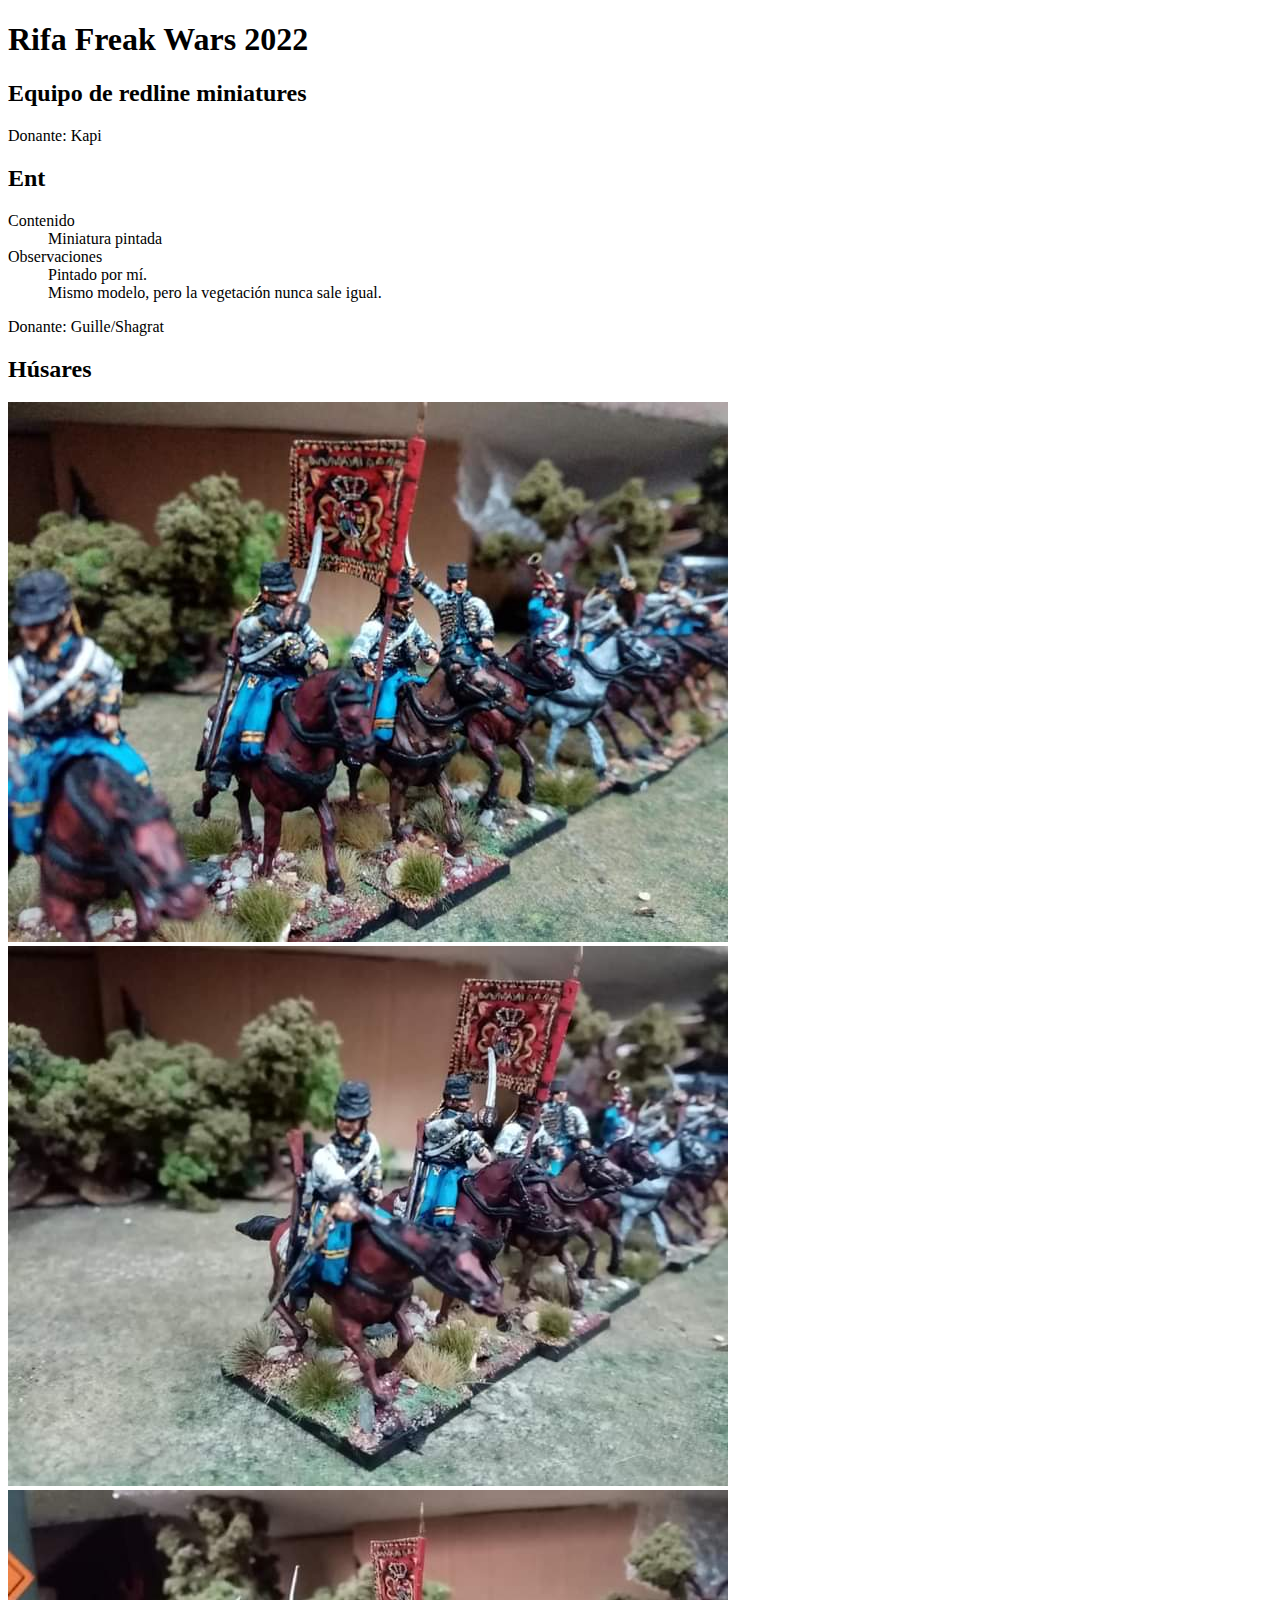
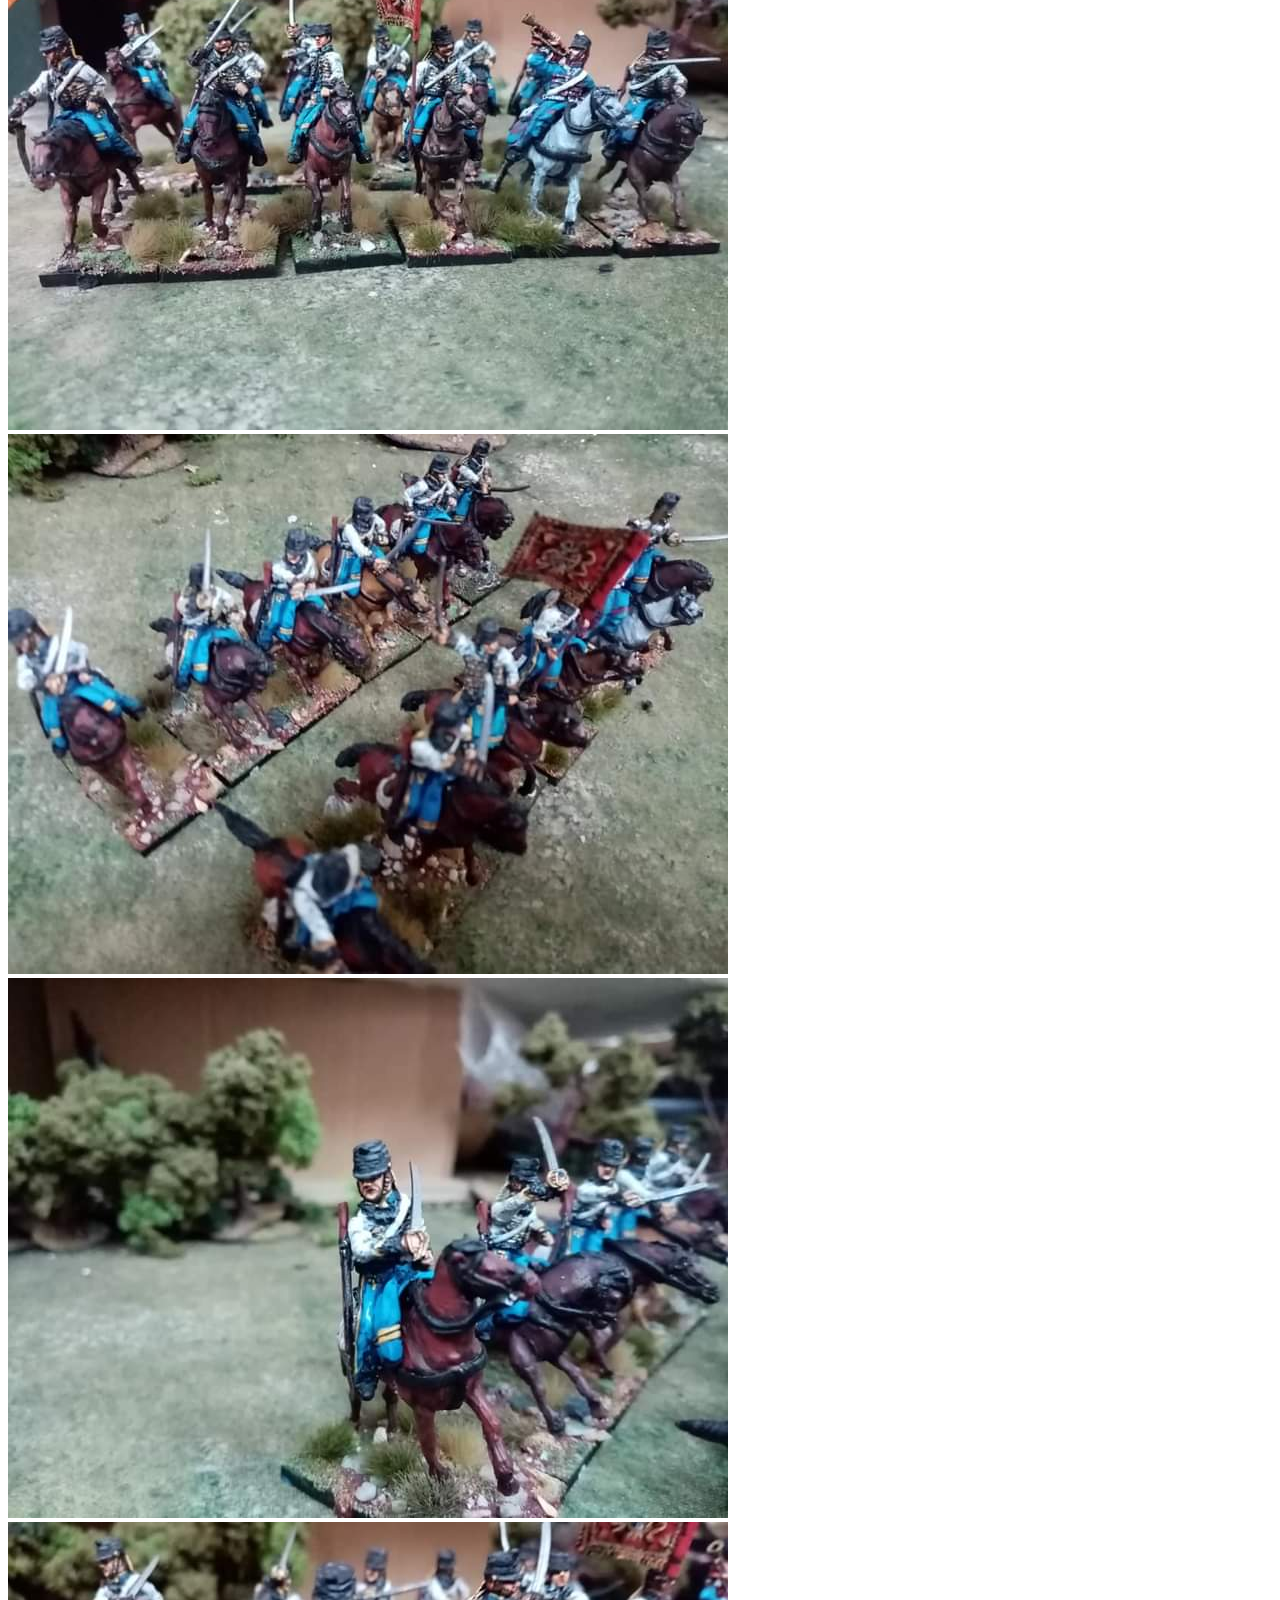
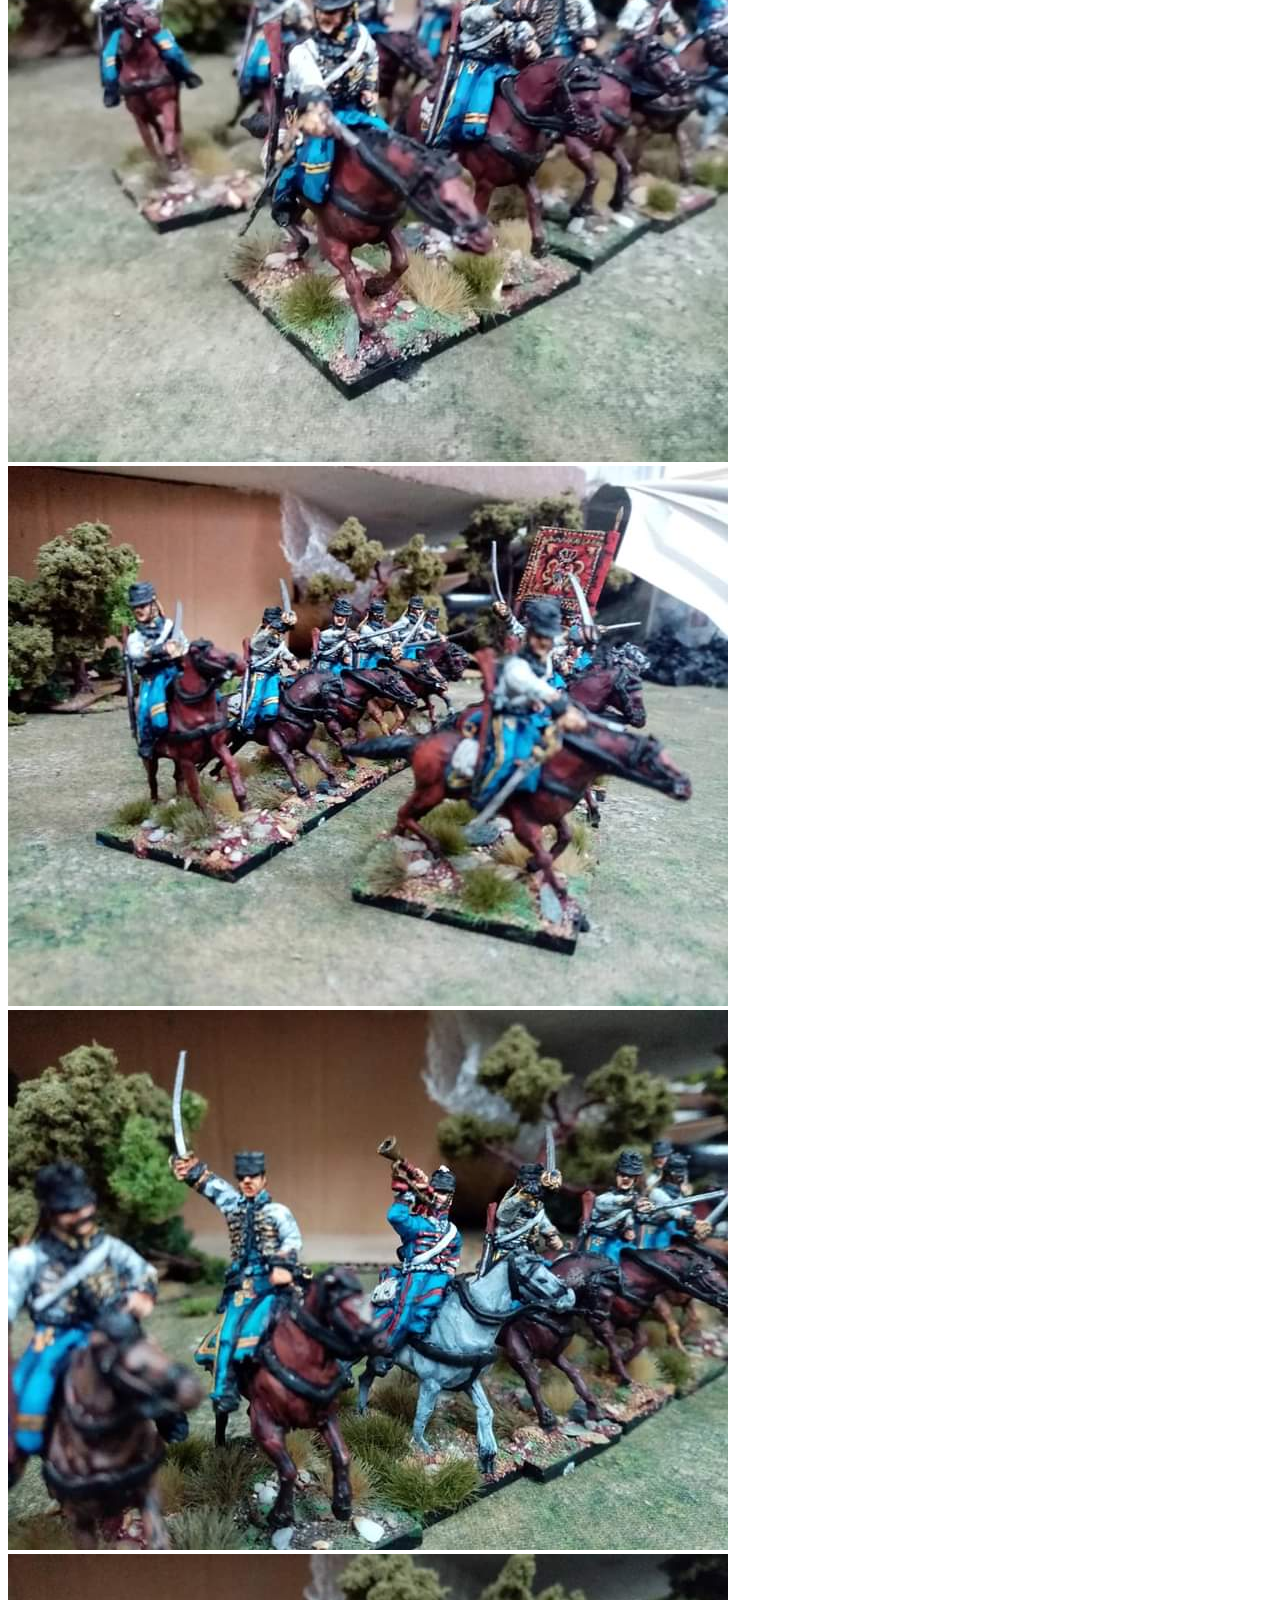
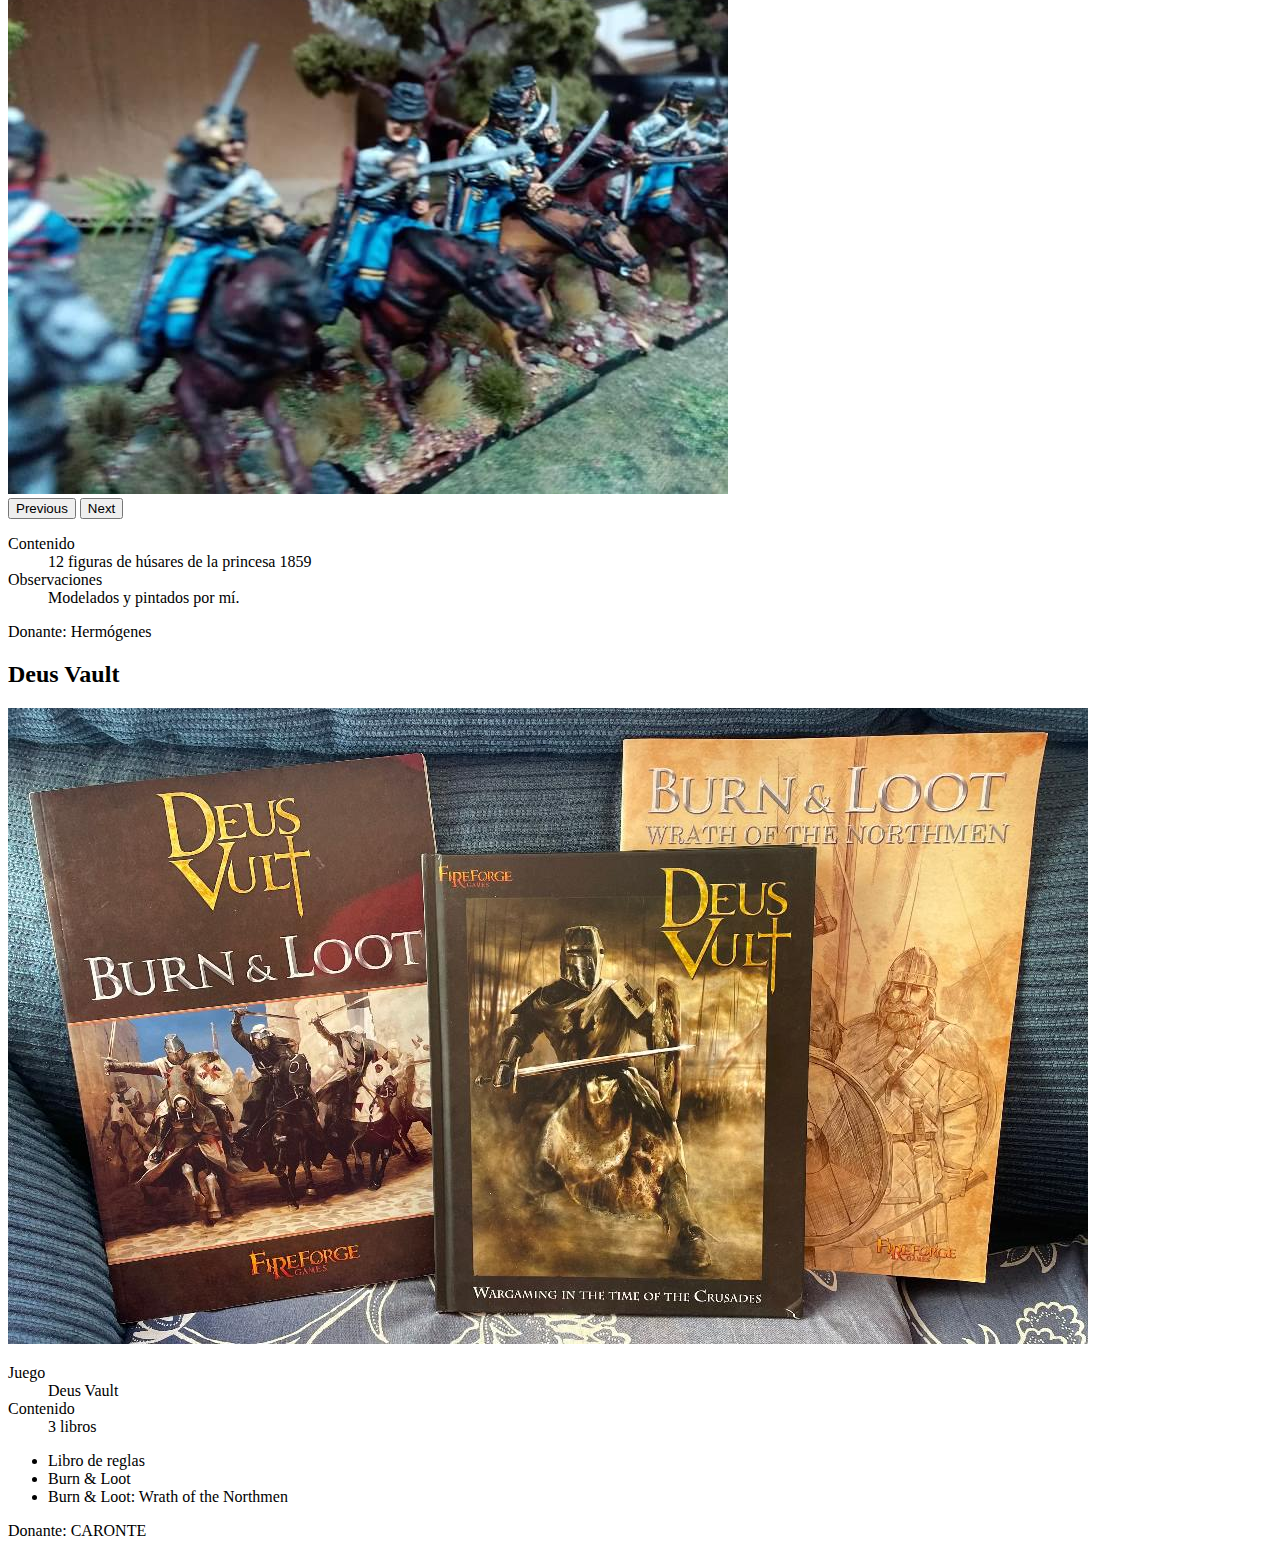
<file: index.htm>
<!DOCTYPE html>
<html lang="es">
    <head>
        <meta charset="UTF-8">
        <meta http-equiv="X-UA-Compatible" content="IE=edge">
        <meta name="viewport" content="width=device-width, initial-scale=1.0">
        <meta name="author" content="CARONTE">
        <link href="https://cdn.jsdelivr.net/npm/bootstrap@5.0.2/dist/css/bootstrap.min.css" rel="stylesheet" integrity="sha384-EVSTQN3/azprG1Anm3QDgpJLIm9Nao0Yz1ztcQTwFspd3yD65VohhpuuCOmLASjC" crossorigin="anonymous">
        <script defer src="https://cdn.jsdelivr.net/npm/bootstrap@5.0.2/dist/js/bootstrap.bundle.min.js" integrity="sha384-MrcW6ZMFYlzcLA8Nl+NtUVF0sA7MsXsP1UyJoMp4YLEuNSfAP+JcXn/tWtIaxVXM" crossorigin="anonymous"></script>
        <title>Rifa Freak Wars 2022</title>
        <style>
            .card {
                height: 100%;
            }

            .card-footer:before {
                content: 'Donante: ';
            }
        </style>
    </head>
    <body>
        <header class="navbar navbar-dark bg-dark">
            <nav class="container" aria-label="Main navigation">
                <h1 class="navbar-brand p-0 me-2">Rifa Freak Wars 2022</h1>
            </nav>
        </header>
        <main class="container">
            <div class="row row g-4 py-5 row-cols-1 row-cols-lg-3">
                <div class="col">
                    <article class="card">
                        <h2 class="card-header">Equipo de redline miniatures</h2>
                        <div class="card-body"></div>
                        <div class="card-footer">Kapi</div>
                    </article>
                </div>
                <div class="col">
                    <article class="card">
                        <h2 class="card-header">Ent</h2>
                        <div class="card-body">
                            <p class="card-text">
                                <dl>
                                    <dt>Contenido</dt>
                                    <dd>Miniatura pintada</dd>
                                    <dt>Observaciones</dt>
                                    <dd>Pintado por mí.</dd>
                                    <dd>Mismo modelo, pero la vegetación nunca sale igual.</dd>
                                </dl>
                            </p>
                            </div>
                        <div class="card-footer">Guille/Shagrat</div>
                    </article>
                </div>
                <div class="col">
                    <article class="card">
                        <h2 class="card-header">Húsares</h2>
                        <div id="carousel-husares" class="carousel slide" data-bs-ride="carousel">
                            <div class="carousel-inner">
                                <div class="carousel-item active">
                                    <img src="img/hermogenes/husares/1.jpg" class="d-block w-100" alt="Húsares">
                                </div>
                                <div class="carousel-item">
                                    <img src="img/hermogenes/husares/2.jpg" class="d-block w-100" alt="Húsares">
                                </div>
                                <div class="carousel-item">
                                    <img src="img/hermogenes/husares/3.jpg" class="d-block w-100" alt="Húsares">
                                </div>
                                <div class="carousel-item">
                                    <img src="img/hermogenes/husares/4.jpg" class="d-block w-100" alt="Húsares">
                                </div>
                                <div class="carousel-item">
                                    <img src="img/hermogenes/husares/5.jpg" class="d-block w-100" alt="Húsares">
                                </div>
                                <div class="carousel-item">
                                    <img src="img/hermogenes/husares/6.jpg" class="d-block w-100" alt="Húsares">
                                </div>
                                <div class="carousel-item">
                                    <img src="img/hermogenes/husares/7.jpg" class="d-block w-100" alt="Húsares">
                                </div>
                                <div class="carousel-item">
                                    <img src="img/hermogenes/husares/8.jpg" class="d-block w-100" alt="Húsares">
                                </div>
                                <div class="carousel-item">
                                    <img src="img/hermogenes/husares/9.jpg" class="d-block w-100" alt="Húsares">
                                </div>
                            </div>
                            <button class="carousel-control-prev" type="button" data-bs-target="#carousel-husares" data-bs-slide="prev">
                              <span class="carousel-control-prev-icon" aria-hidden="true"></span>
                              <span class="visually-hidden">Previous</span>
                            </button>
                            <button class="carousel-control-next" type="button" data-bs-target="#carousel-husares" data-bs-slide="next">
                              <span class="carousel-control-next-icon" aria-hidden="true"></span>
                              <span class="visually-hidden">Next</span>
                            </button>
                        </div>
                        <div class="card-body">
                            <p class="card-text">
                                <dl>
                                    <dt>Contenido</dt>
                                    <dd>12 figuras de húsares de la princesa 1859</dd>
                                    <dt>Observaciones</dt>
                                    <dd>Modelados y pintados por mí.</dd>
                                </dl>
                            </p>
                        </div>
                        <div class="card-footer">Hermógenes</div>
                    </article>
                </div>
                <div class="col">
                    <article class="card">
                        <h2 class="card-header">Deus Vault</h2>
                        <img src="img/caronte/deus-vault/1.jpg" class="card-img-top" alt="...">
                        <div class="card-body">
                            <p class="card-text">
                                <dl>
                                    <dt>Juego</dt>
                                    <dd>Deus Vault</dd>
                                    <dt>Contenido</dt>
                                    <dd>3 libros</dd>
                                </dl>
                            </p>
                        </div>
                        <ul class="list-group list-group-flush">
                            <li class="list-group-item">Libro de reglas</li>
                            <li class="list-group-item">Burn & Loot</li>
                            <li class="list-group-item">Burn & Loot: Wrath of the Northmen</li>
                        </ul>
                        <div class="card-footer">CARONTE</div>
                    </article>
                </div>
            </div>
        </main>
    </body>
</html>
</file>
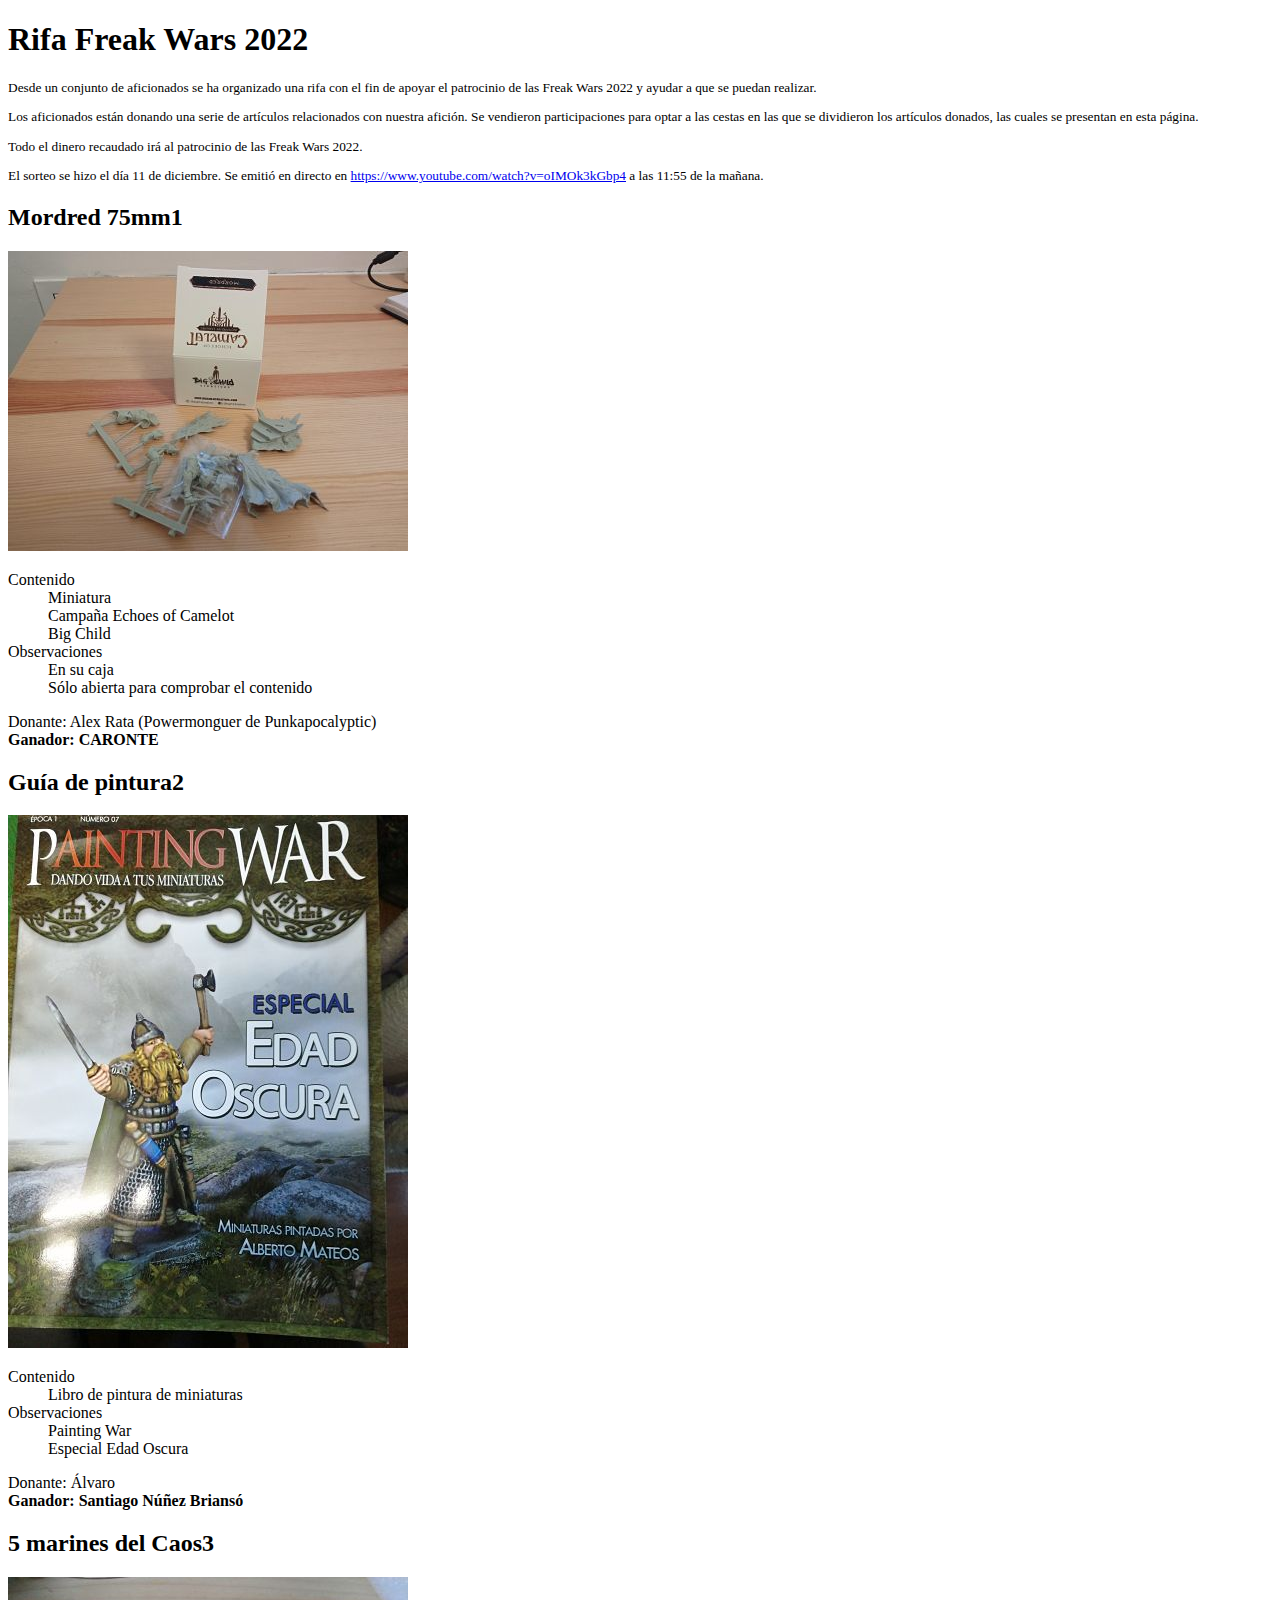
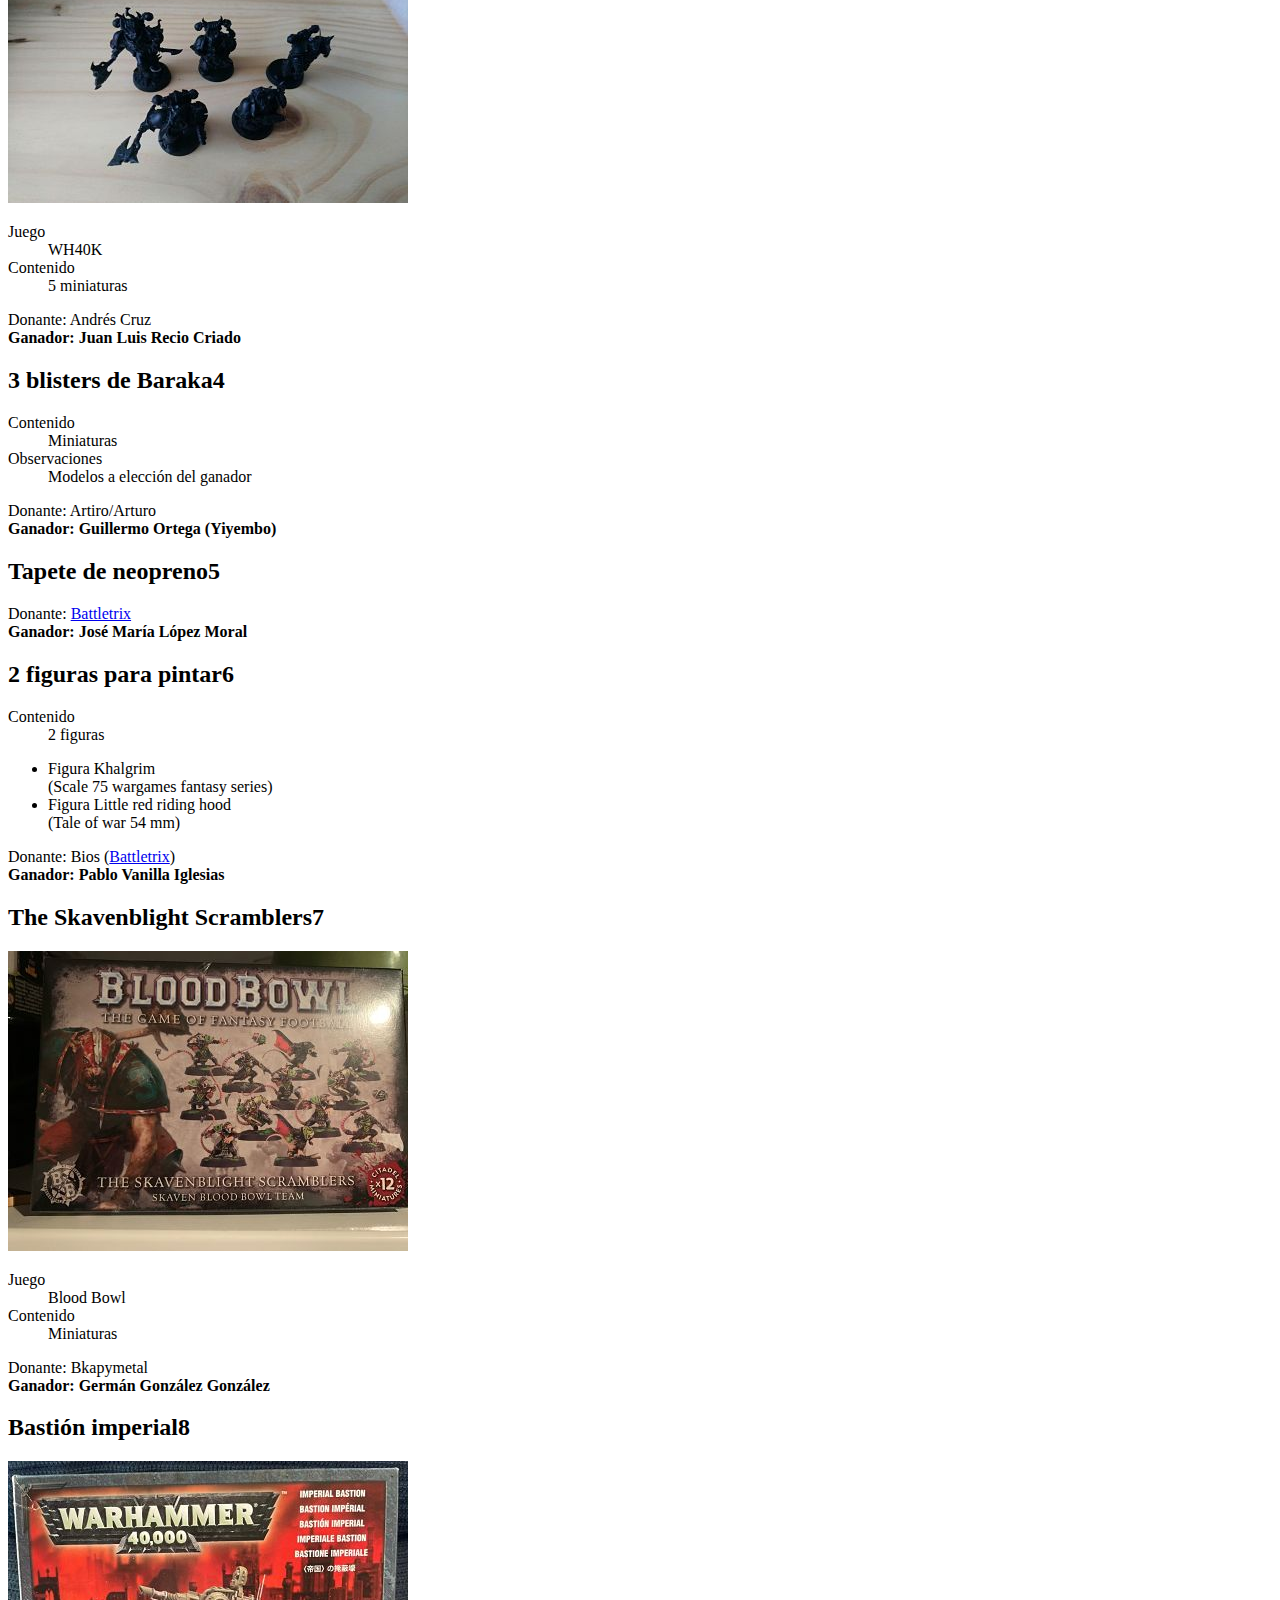
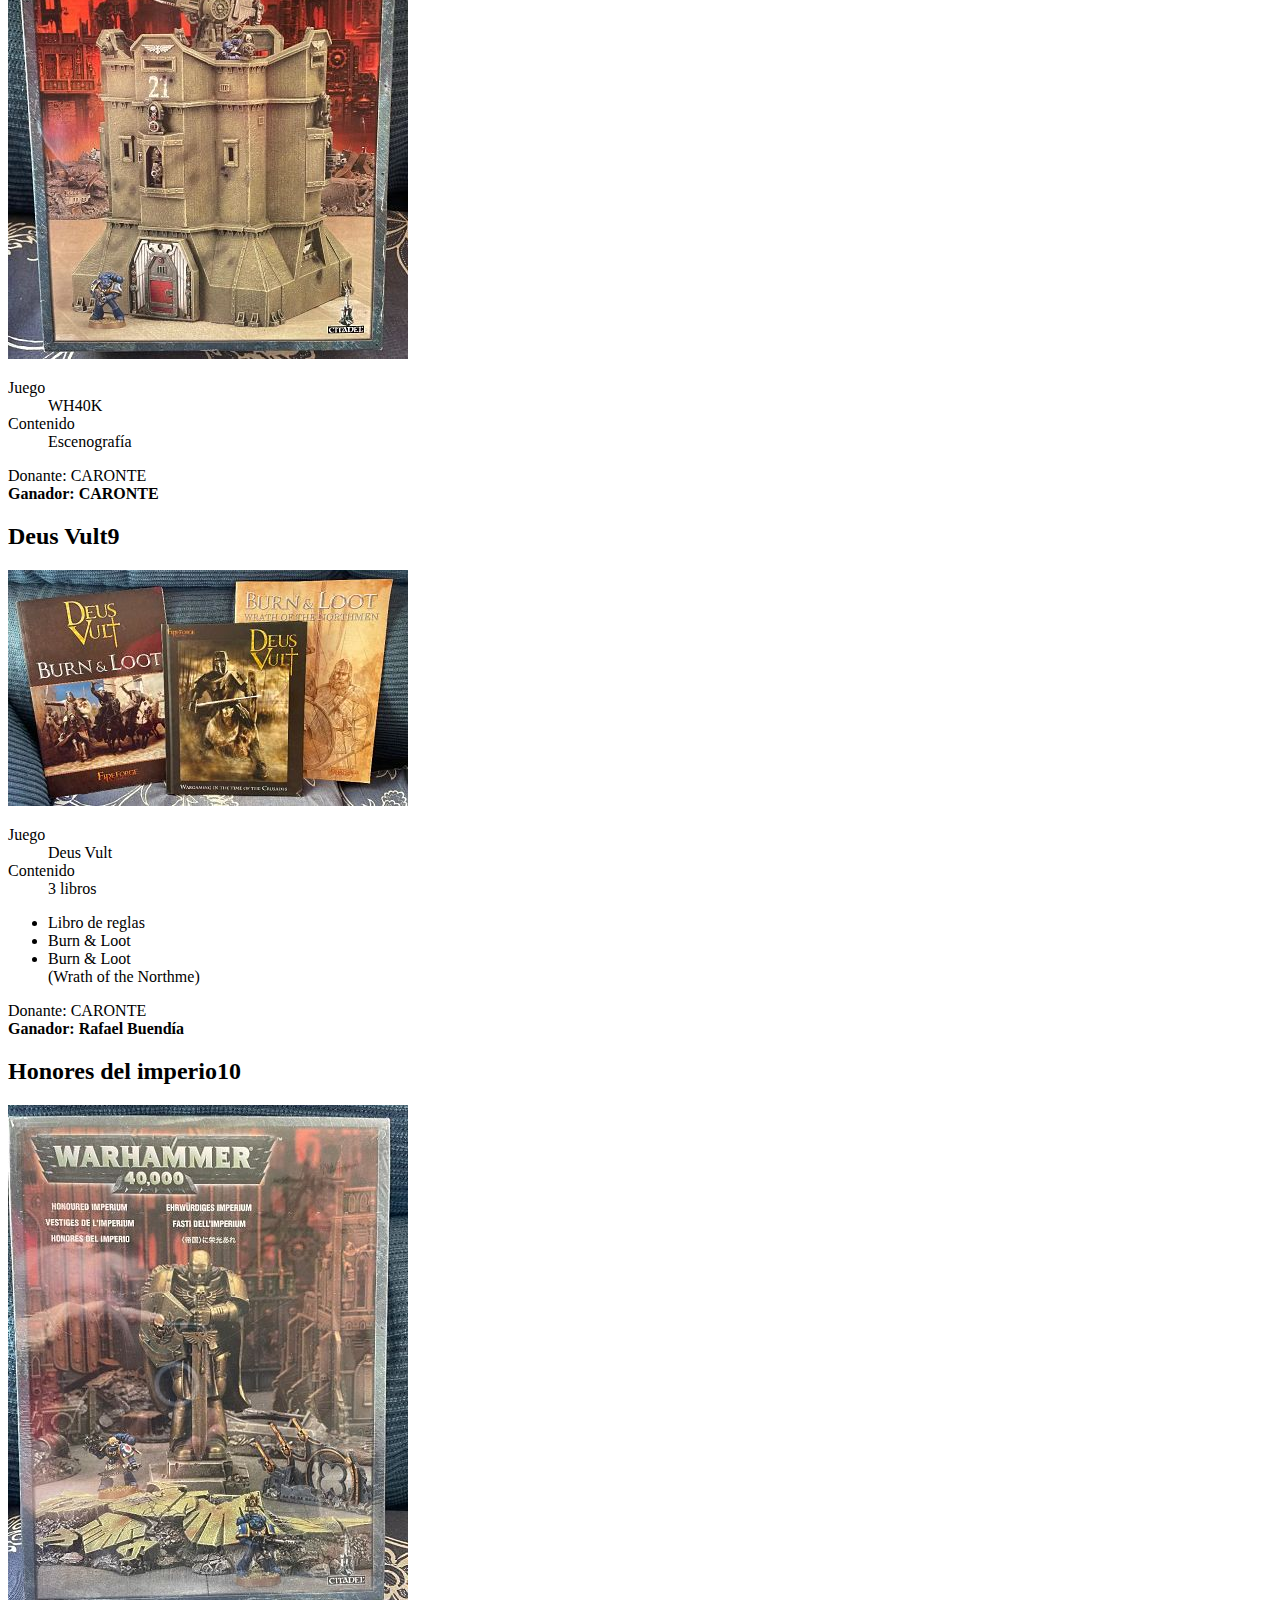
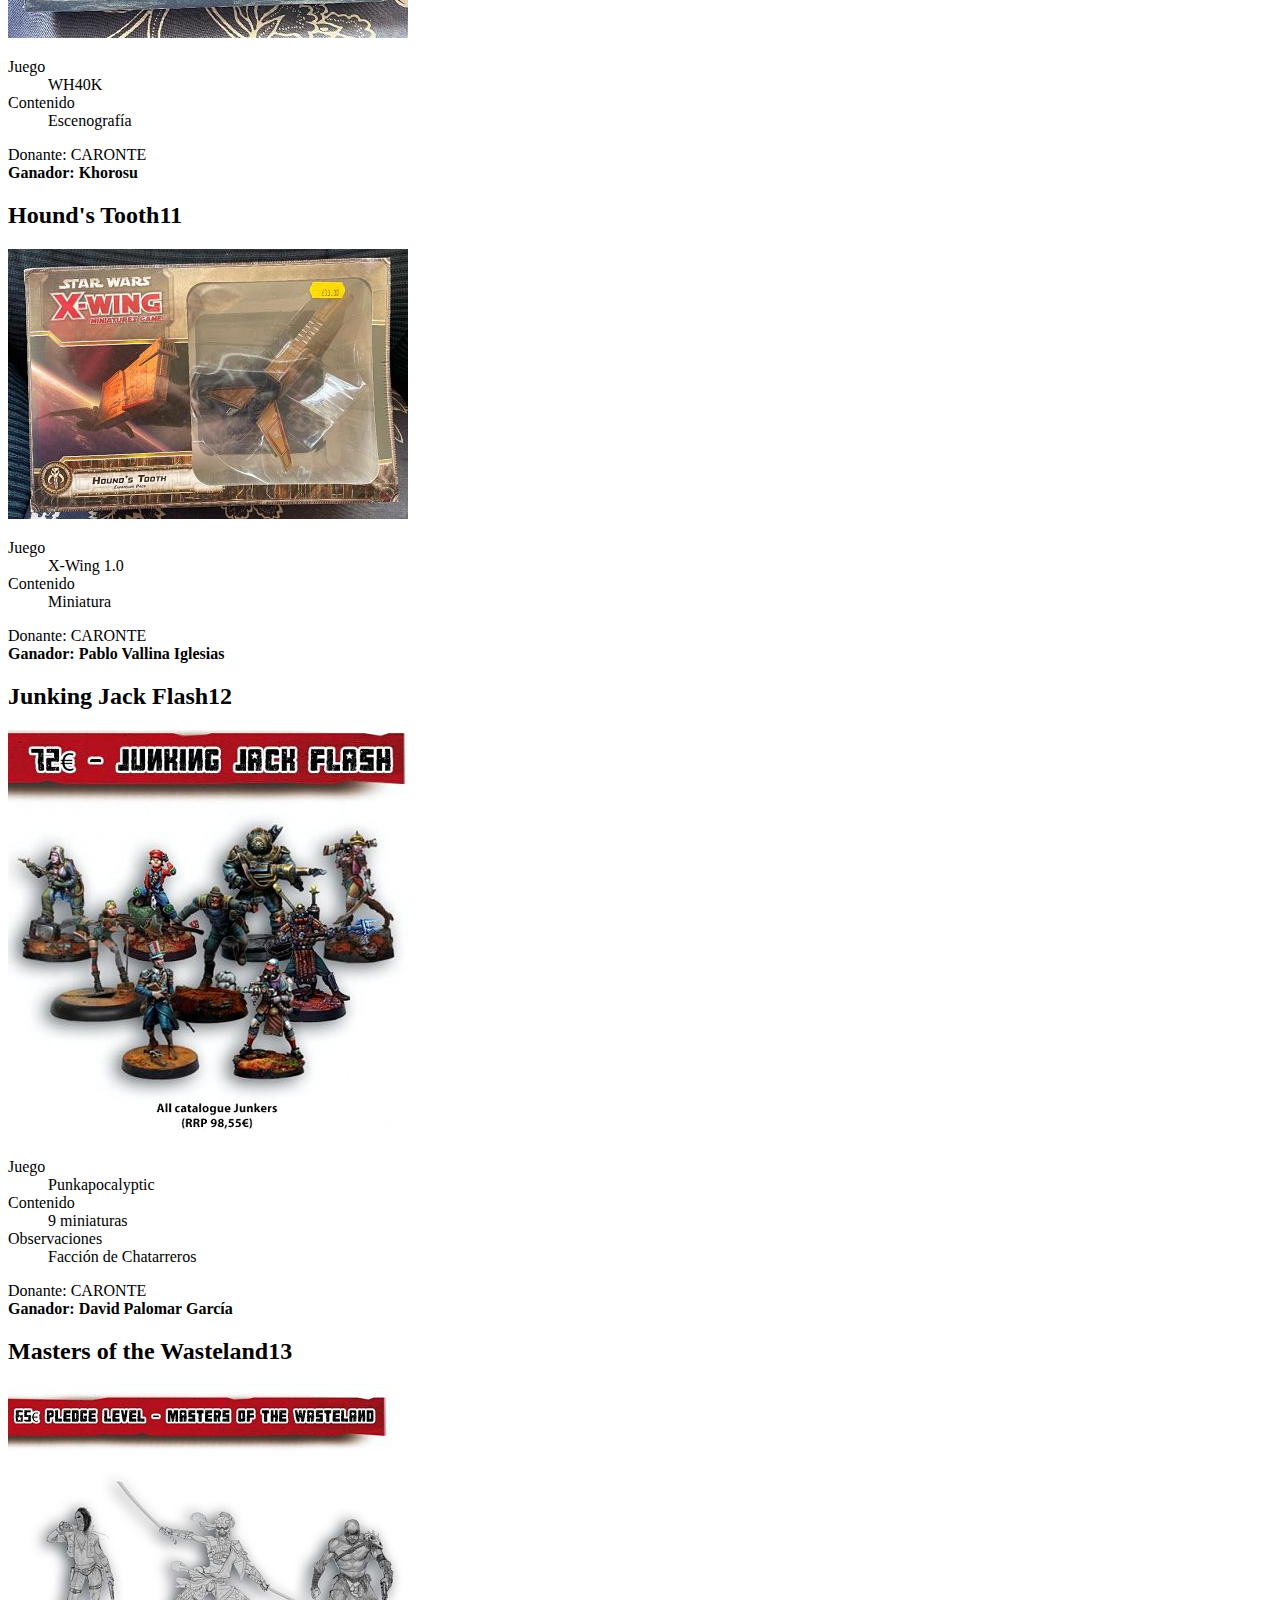
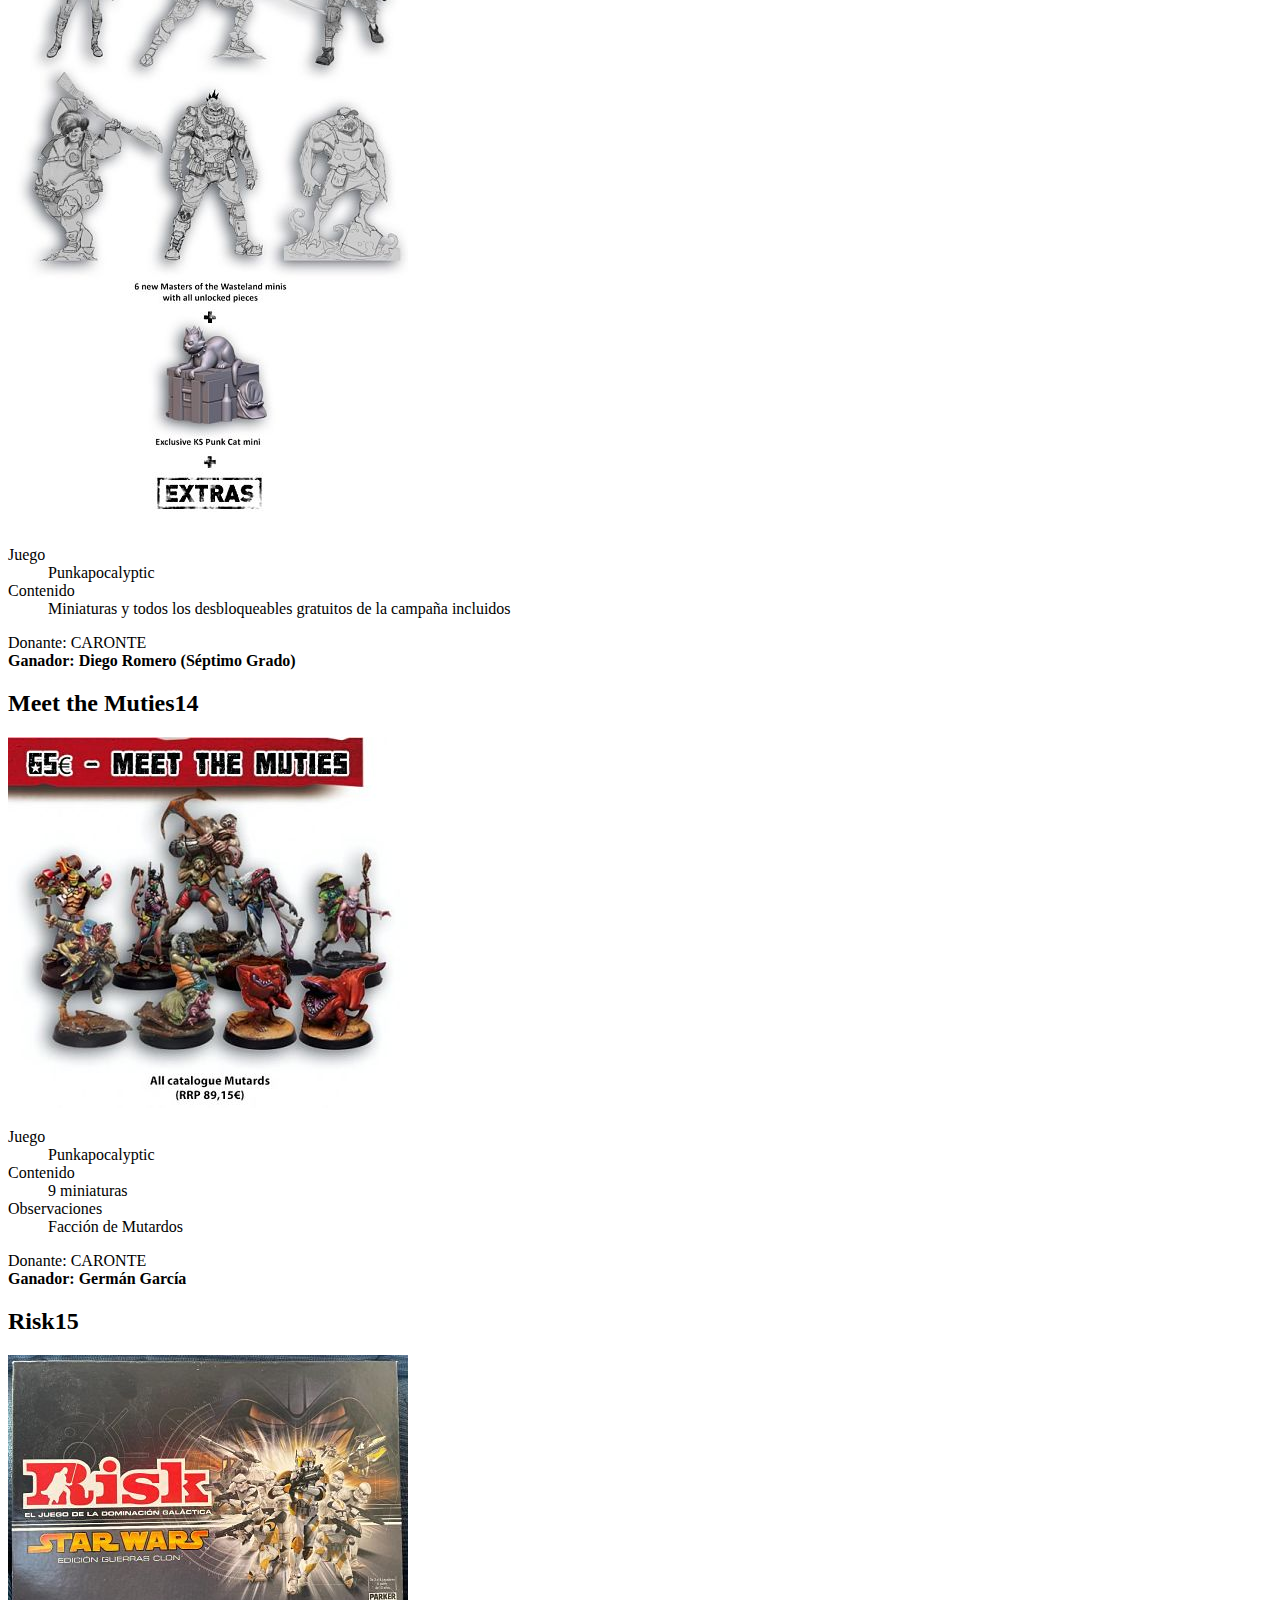
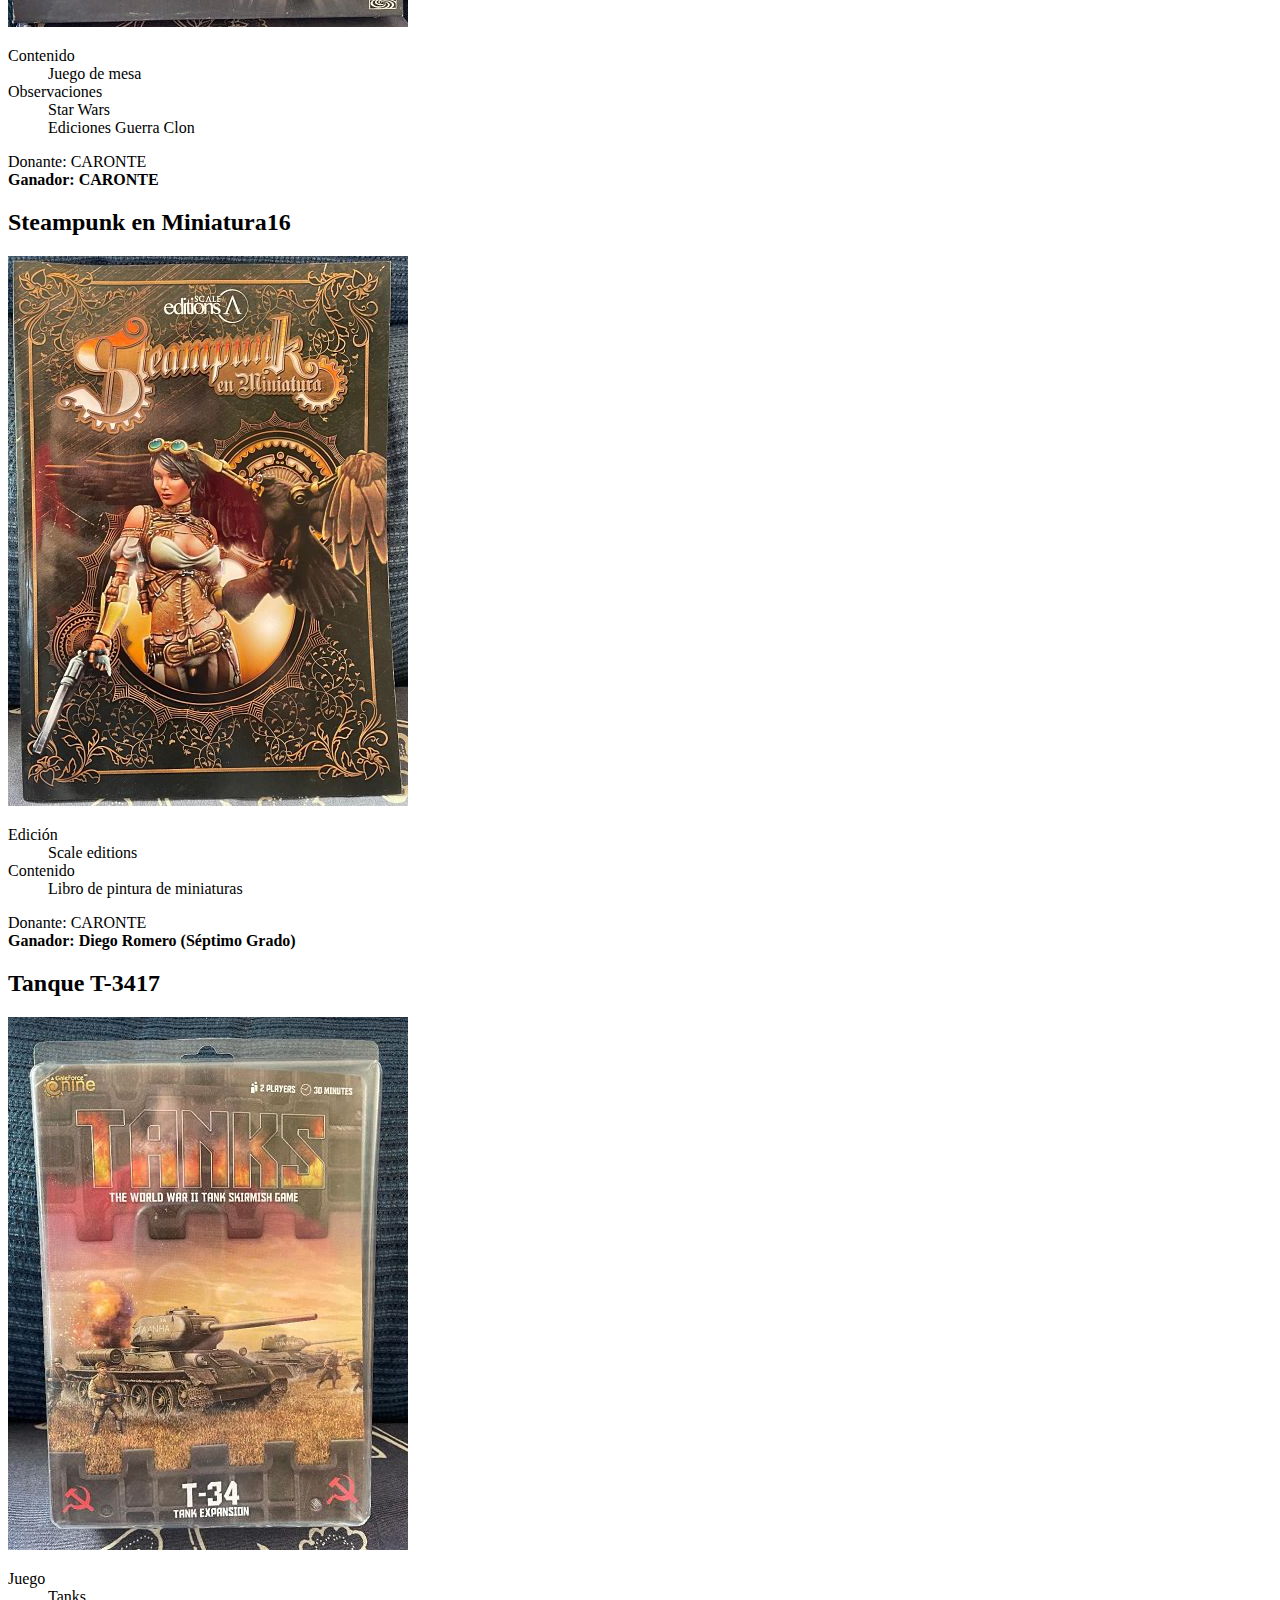
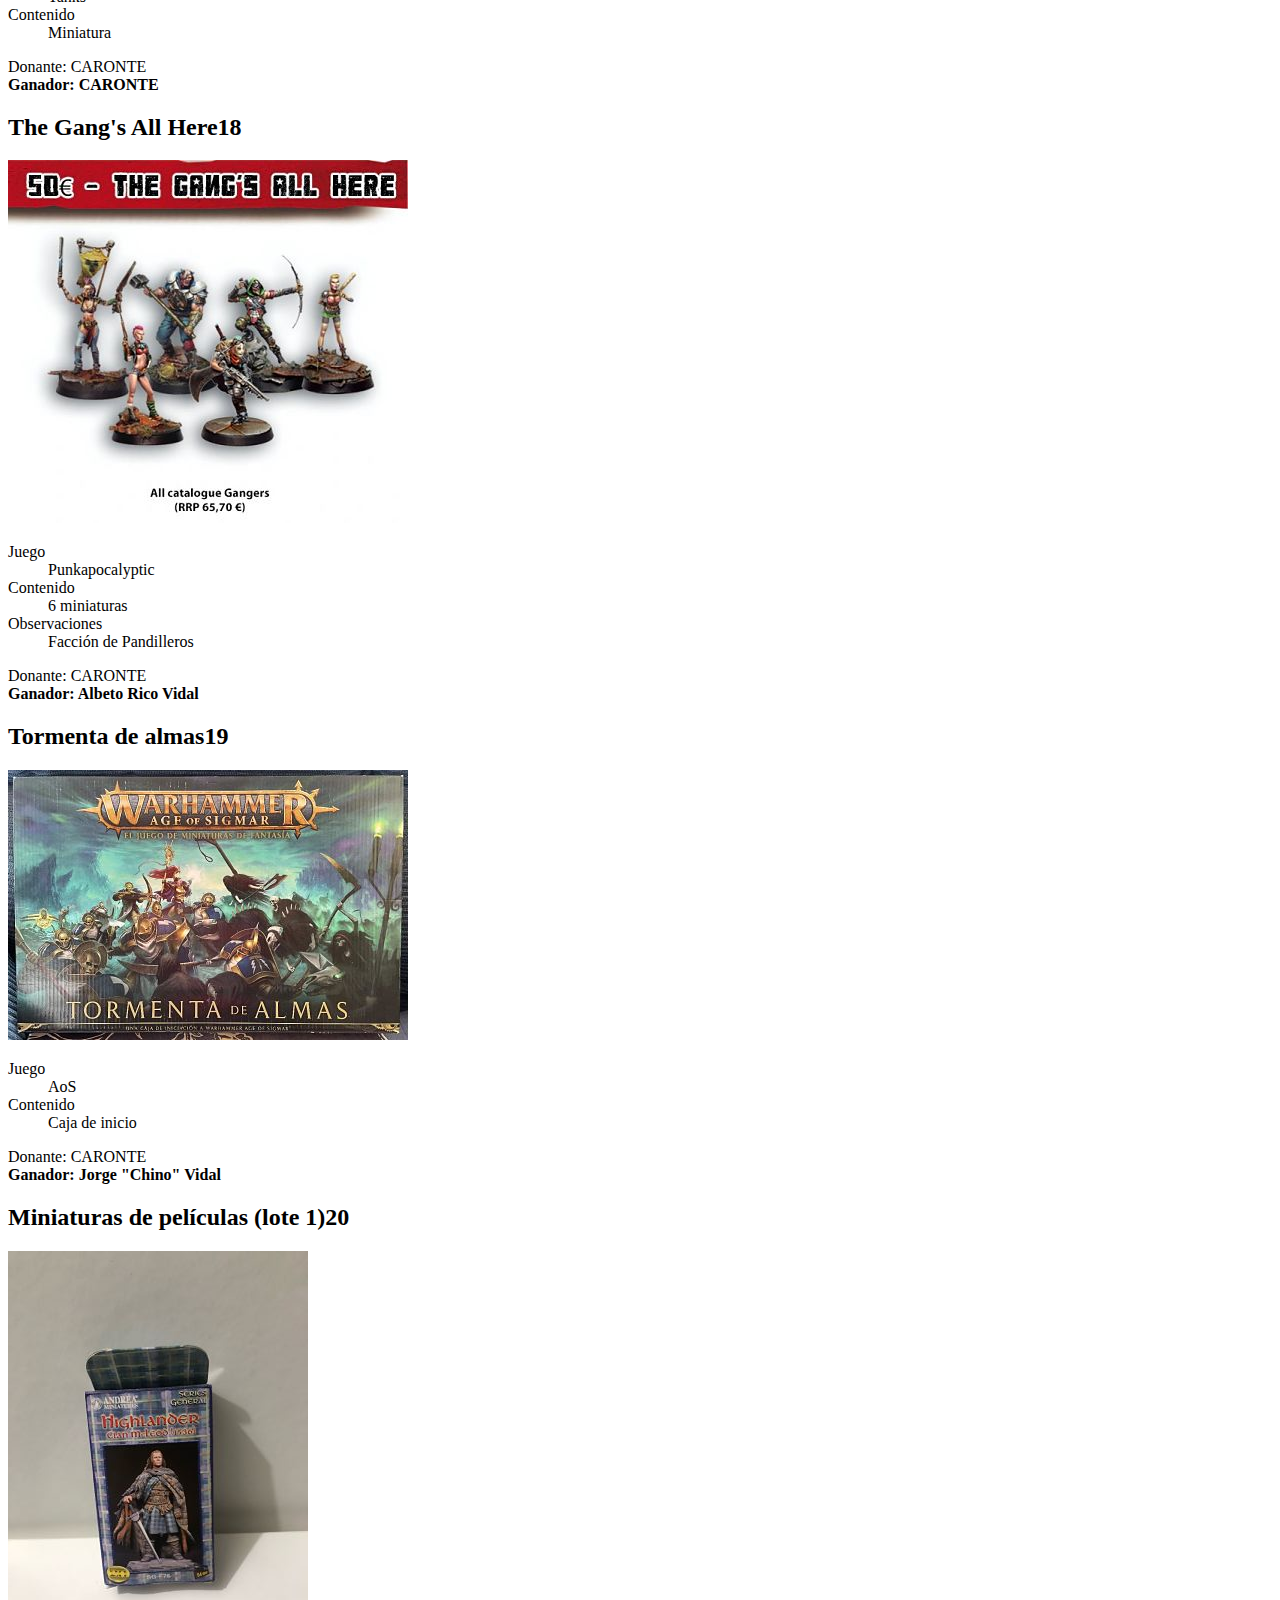
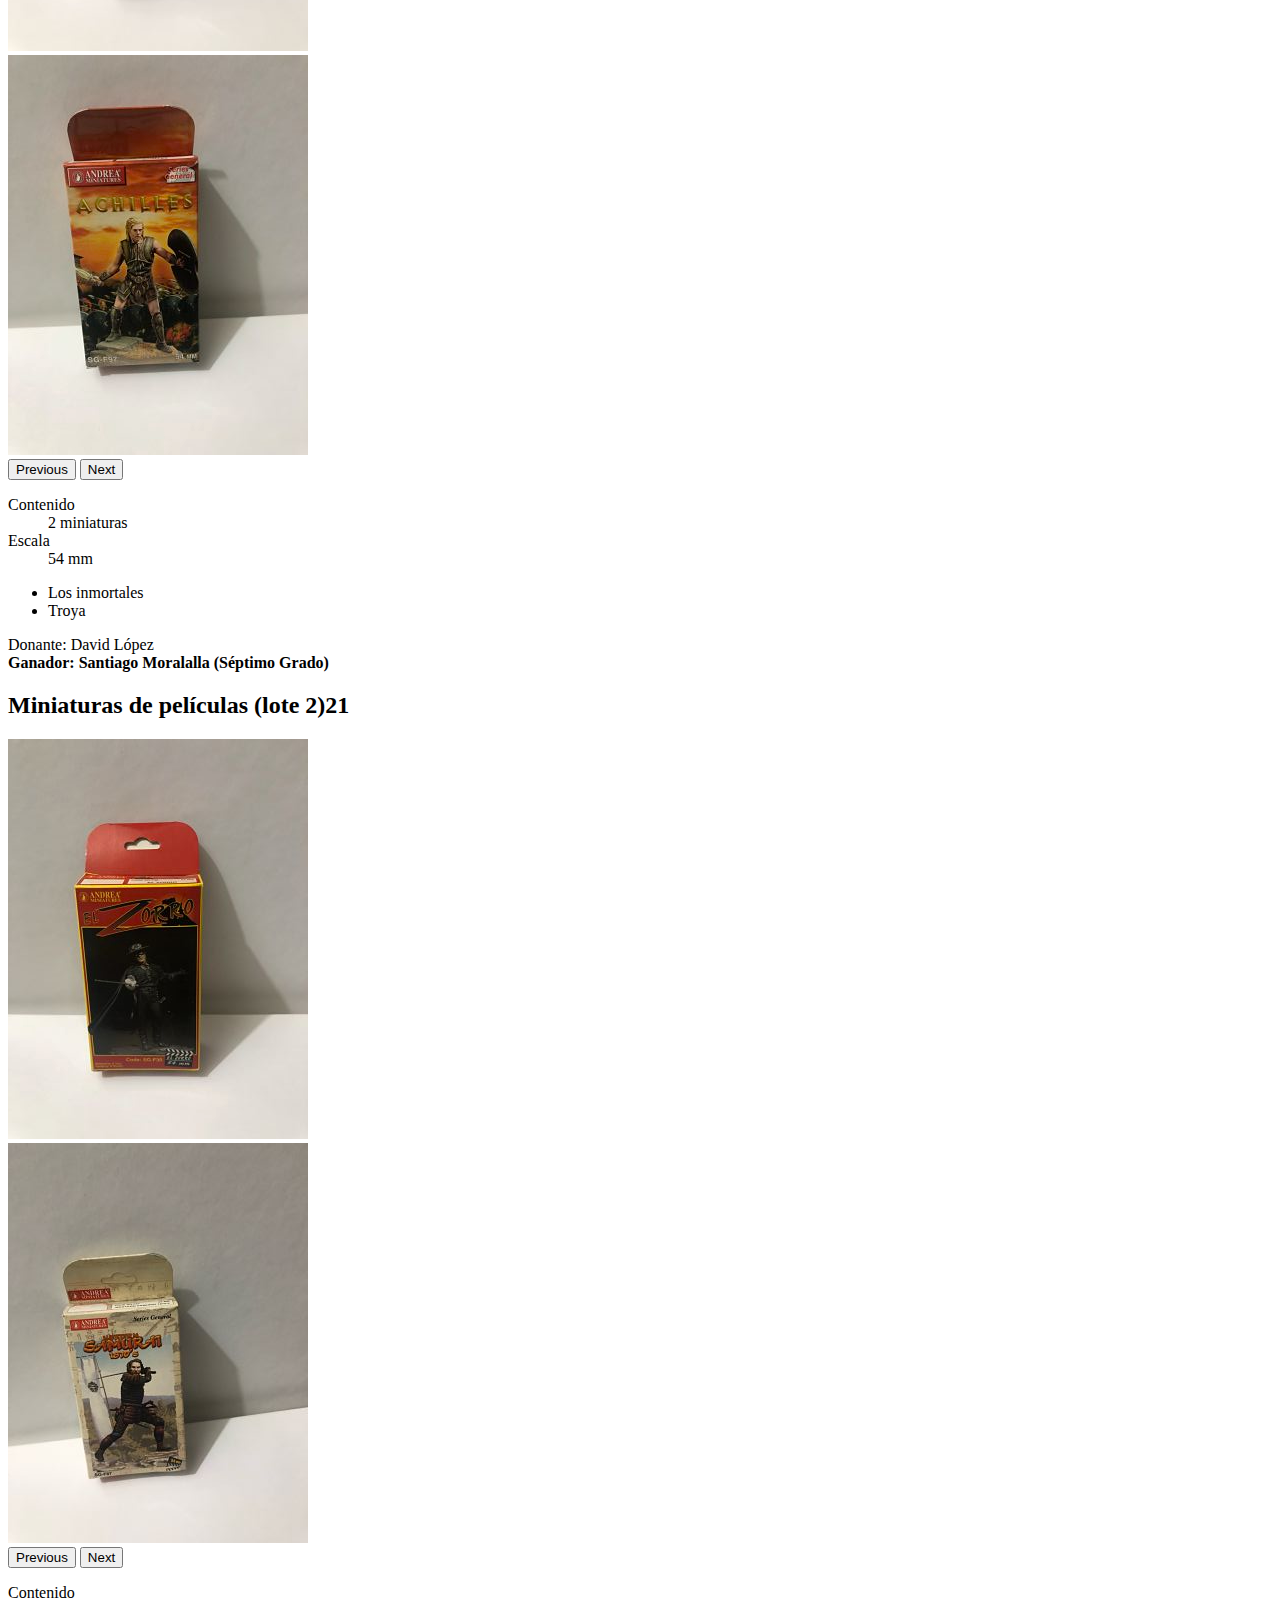
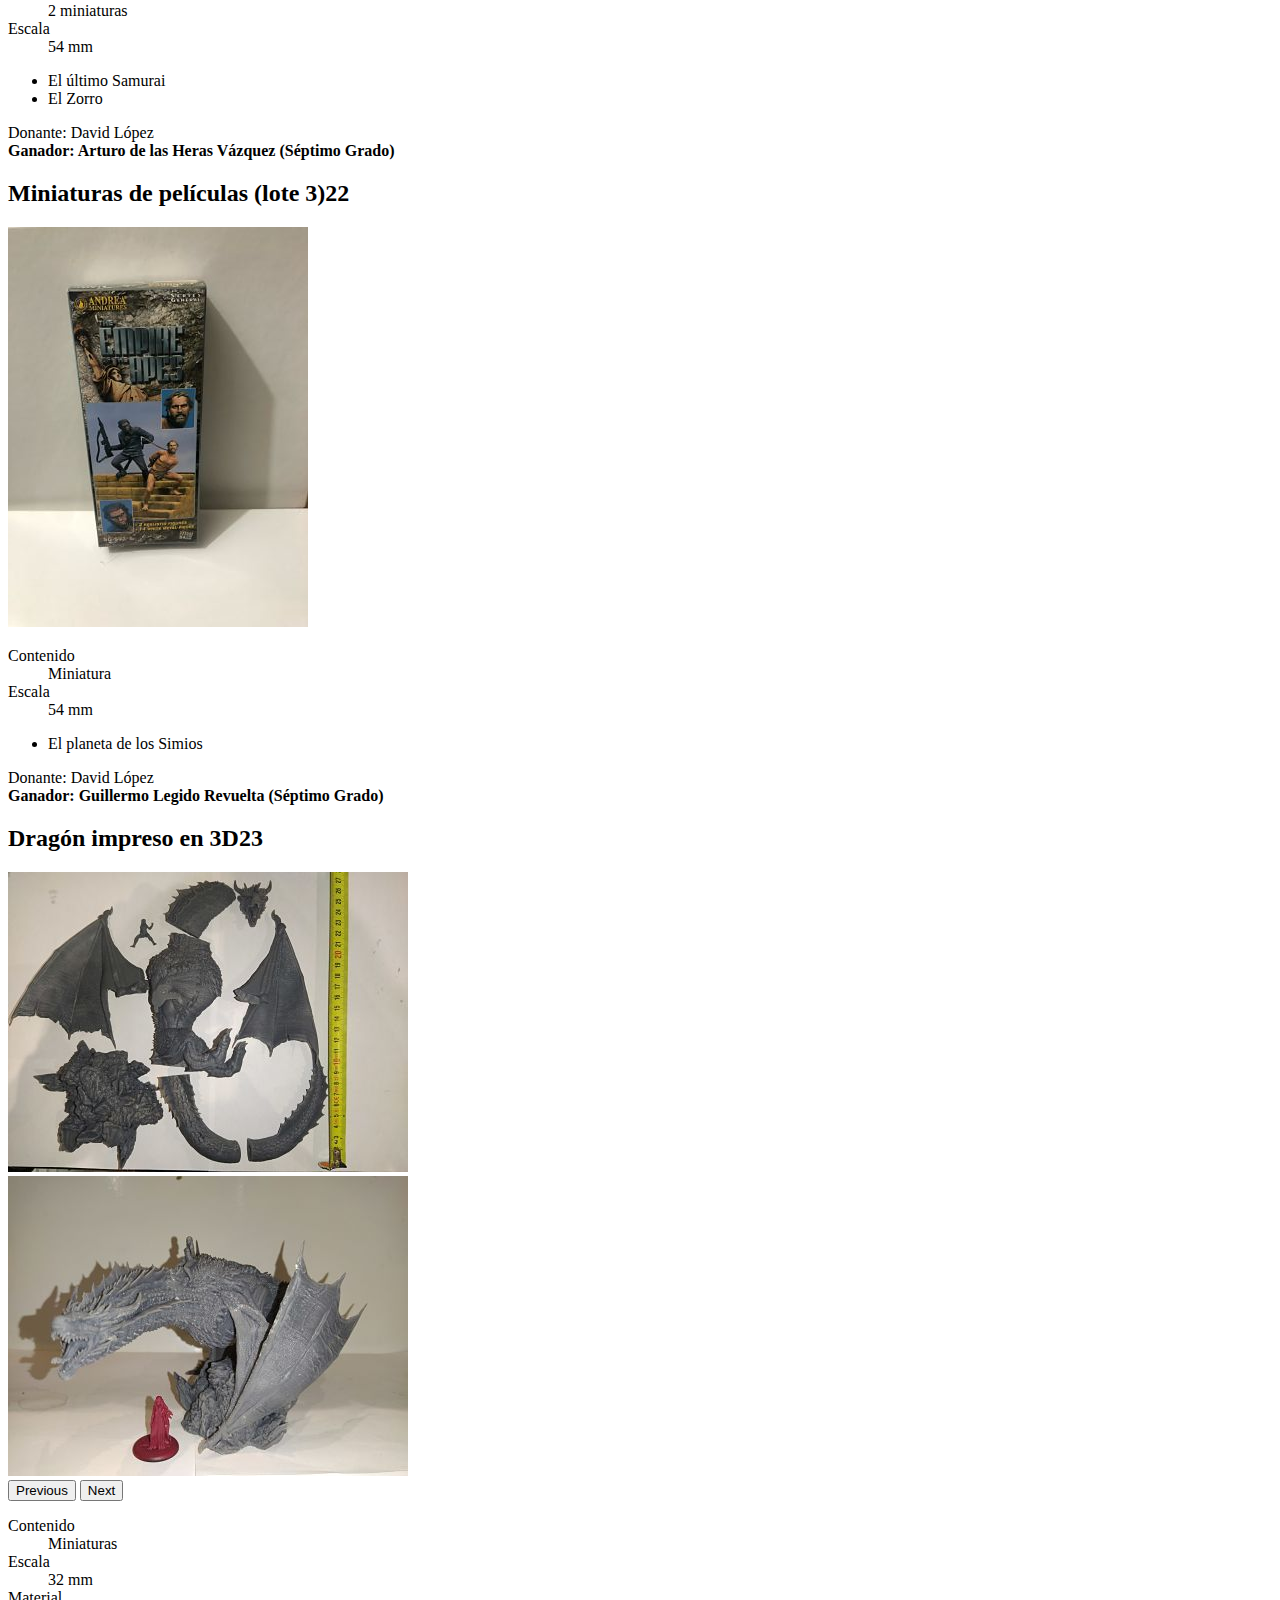
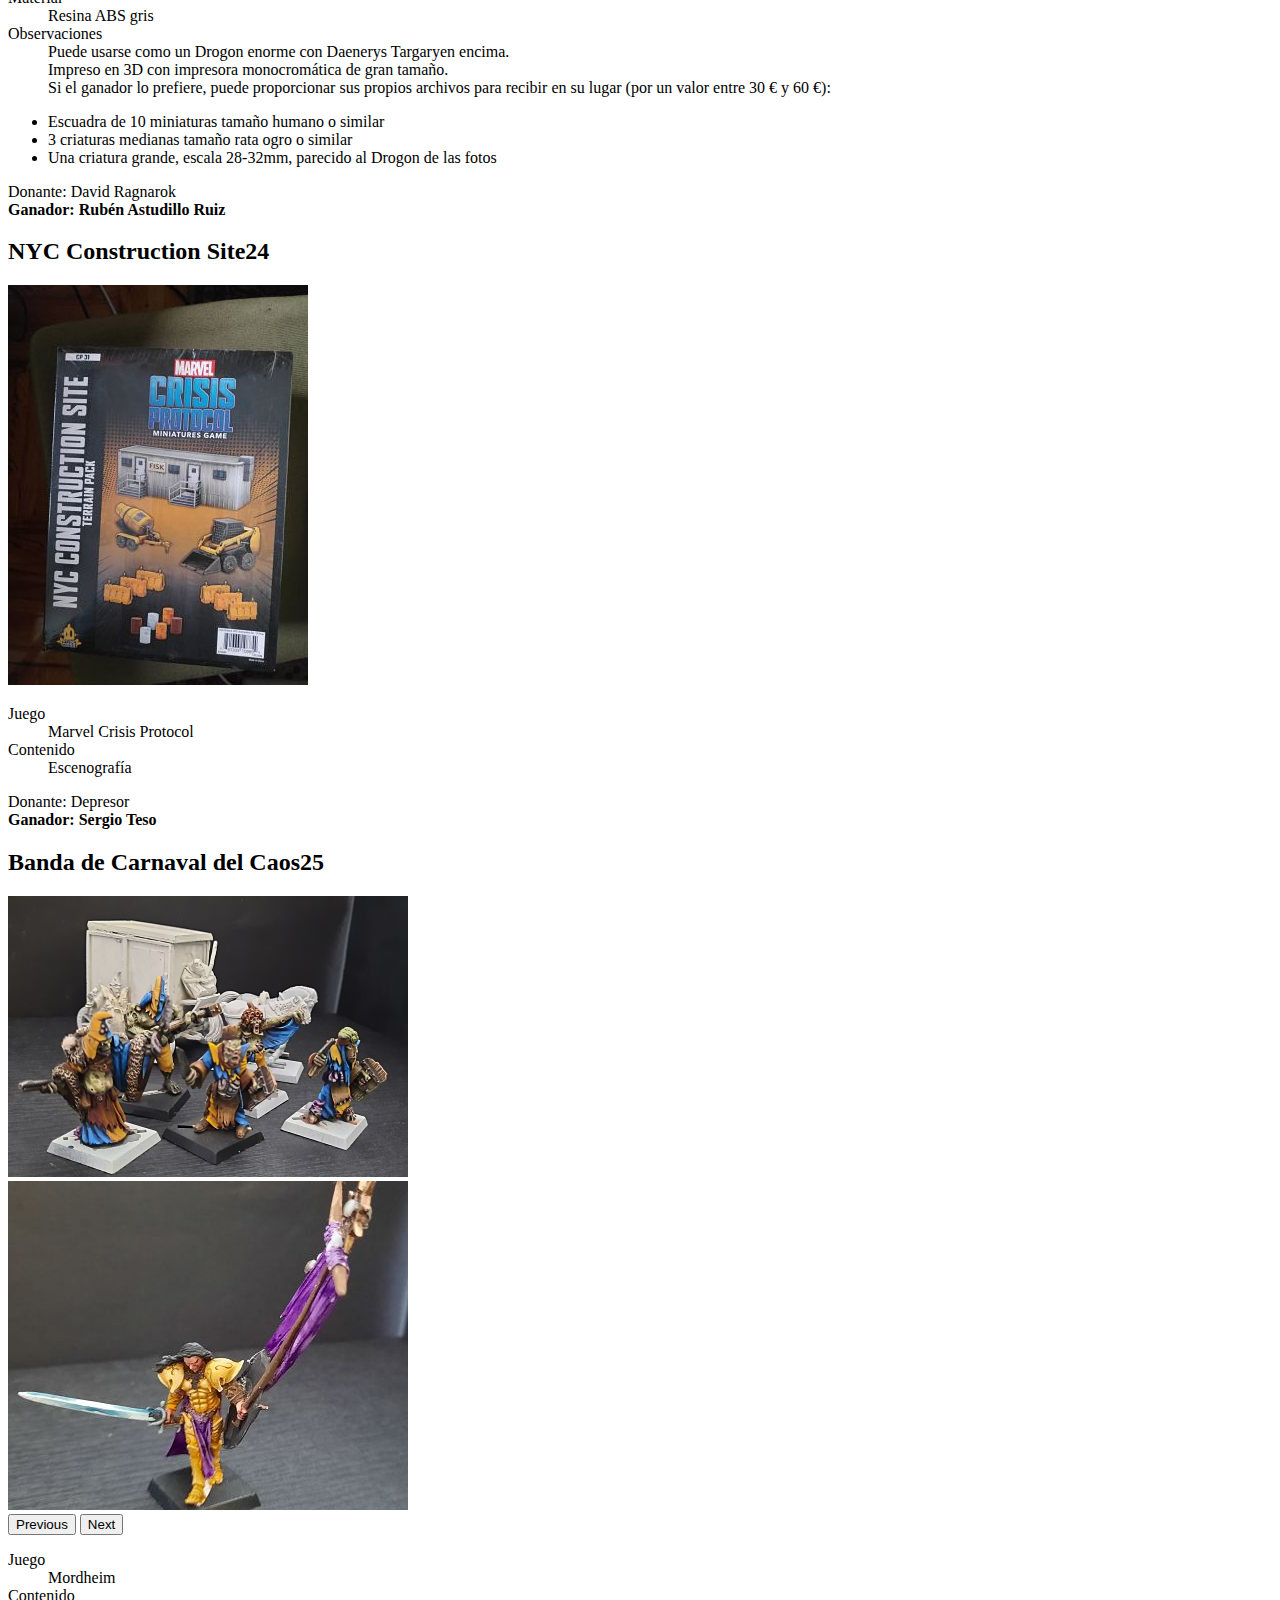
<file: index.html>
<!DOCTYPE html>
<html lang="es">
    <head>
        <meta charset="UTF-8">
        <meta http-equiv="X-UA-Compatible" content="IE=edge">
        <meta name="viewport" content="width=device-width, initial-scale=1.0">
        <meta name="author" content="CARONTE">
        <link href="https://cdn.jsdelivr.net/npm/bootstrap@5.0.2/dist/css/bootstrap.min.css" rel="stylesheet" integrity="sha384-EVSTQN3/azprG1Anm3QDgpJLIm9Nao0Yz1ztcQTwFspd3yD65VohhpuuCOmLASjC" crossorigin="anonymous">
        <link rel="stylesheet" href="css/layout.css?v=1">
        <script defer src="js/layout.js" type="module"></script>
        <script defer src="https://cdn.jsdelivr.net/npm/bootstrap@5.0.2/dist/js/bootstrap.bundle.min.js" integrity="sha384-MrcW6ZMFYlzcLA8Nl+NtUVF0sA7MsXsP1UyJoMp4YLEuNSfAP+JcXn/tWtIaxVXM" crossorigin="anonymous"></script>
        <title>Rifa Freak Wars 2022</title>
    </head>
    <body>
        <header class="navbar navbar-dark bg-dark">
            <nav class="container" aria-label="Main navigation">
                <h1 class="navbar-brand p-0 me-2">Rifa Freak Wars 2022</h1>
            </nav>
        </header>
        <main class="container">
            <small class="card mt-4 intro">
                <div class="card-body">
                    <p class="card-text">Desde un conjunto de aficionados se ha organizado una rifa con el fin de apoyar el patrocinio de las Freak Wars 2022 y ayudar a que se puedan realizar.</p>
                    <p class="card-text">Los aficionados están donando una serie de artículos relacionados con nuestra afición. Se vendieron participaciones para optar a las cestas en las que se dividieron los artículos donados, las cuales se presentan en esta página.</p>
                    <p class="card-text">Todo el dinero recaudado irá al patrocinio de las Freak Wars 2022<!--, pero en caso de que no se llegaran a realizar, el dinero recaudado irá a un banco de alimentos-->.</p>
                    <p class="card-text">El sorteo se hizo el día 11 de diciembre<!--, y hasta ese día hay tiempo para comprar tus participaciones-->. Se emitió en directo en <a href="https://www.youtube.com/watch?v=oIMOk3kGbp4" target="rifa">https://www.youtube.com/watch?v=oIMOk3kGbp4</a> a las 11:55 de la mañana.</p>
                    <!--<p class="card-text">Para poder comprar las participaciones:</p>-->
                </div>
                <!--<ul class="list-group list-group-flush">
                    <li class="list-group-item">3€ por participación (compra tantas como quieras)</li>
                    <li class="list-group-item">Pago vía PayPal a la cuenta <a href="mailto:biosfofo@yahoo.es">biosfofo@yahoo.es</a> <br>(mejor como amigo, para que PayPal no se lleve comisiones)</li>
                    <li class="list-group-item">En el concepto se debe indicar <q>Rifa freak y el nombre del participante</q>.</li>
                </ul>-->
            </small>
            <div class="row row g-4 py-5 row-cols-1 row-cols-lg-3">
                <!-- Alex Rata: Mordred 75mm de la campaña Echoes of Camelot de Big child.-->
                <div class="col">
                    <article class="card">
                        <h2 class="card-header">Mordred 75mm</h2>
                        <img loazing="lazy" src="img/alex-rata/1-s.jpg" alt="Mordred 75mm">
                        <div class="card-body">
                            <p class="card-text">
                                <dl>
                                    <dt>Contenido</dt>
                                    <dd>Miniatura</dd>
                                    <dd>Campaña Echoes of Camelot</dd>
                                    <dd>Big Child</dd>
                                    <dt>Observaciones</dt>
                                    <dd>En su caja</dd>
                                    <dd>Sólo abierta para comprobar el contenido</dd>
                                </dl>
                            </p>
                        </div>
                        <div class="card-footer">
                            Alex Rata (Powermonguer de Punkapocalyptic)
                            <strong class="ganador">CARONTE</strong>
                        </div>
                    </article>
                </div>
                <!--Álvaro: Guía de pintura-->
                <div class="col">
                    <article class="card">
                        <h2 class="card-header">Guía de pintura</h2>
                        <img loazing="lazy" src="img/alvaro/1-s.jpg" class="card-img-top" alt="Escenografía de Marvel Crisis Protocol">
                        <div class="card-body">
                            <p class="card-text">
                                <dl>
                                    <dt>Contenido</dt>
                                    <dd>Libro de pintura de miniaturas</dd>
                                    <dt>Observaciones</dt>
                                    <dd>Painting War</dd>
                                    <dd>Especial Edad Oscura</dd>
                                </dl>
                            </p>
                        </div>
                        <div class="card-footer">
                            Álvaro
                            <strong class="ganador">Santiago Núñez Briansó</strong></div>
                    </article>
                </div>
                <!--Andrés Cruz: Marines del Caos-->
                <div class="col">
                    <article class="card">
                        <h2 class="card-header">5 marines del Caos</h2>
                        <img loazing="lazy" src="img/andres-cruz/1-s.jpg" alt="Marines del Caos">
                        <div class="card-body">
                            <p class="card-text">
                                <dl>
                                    <dt>Juego</dt>
                                    <dd>WH40K</dd>
                                    <dt>Contenido</dt>
                                    <dd>5 miniaturas</dd>
                                </dl>
                            </p>
                        </div>
                        <div class="card-footer">
                            Andrés Cruz
                            <strong class="ganador">Juan Luis Recio Criado</strong>
                        </div>
                    </article>
                </div>
                <!--Artiro/Arturo: 3 blister de Baraka a elegir -->
                <div class="col">
                    <article class="card">
                        <h2 class="card-header">3 blisters de Baraka</h2>
                        <div class="card-body">
                            <p class="card-text">
                                <dl>
                                    <dt>Contenido</dt>
                                    <dd>Miniaturas</dd>
                                    <dt>Observaciones</dt>
                                    <dd>Modelos a elección del ganador</dd>
                                </dl>
                            </p>
                        </div>
                        <div class="card-footer">
                            Artiro/Arturo
                            <strong class="ganador">Guillermo Ortega (Yiyembo)</strong>
                        </div>
                    </article>
                </div>
                <!--Battletricks: tapete de neopreno--->
                <div class="col">
                    <article class="card">
                        <h2 class="card-header">Tapete de neopreno</h2>
                        <div class="card-body">
                            <p class="card-text"></p>
                        </div>
                        <div class="card-footer">
                            <a href="https://www.youtube.com/c/Battletricks" target="battletrix">Battletrix</a>
                            <strong class="ganador">José María López Moral</strong>
                        </div>
                    </article>
                </div>
                <!--Bios (Battletricks): 
                    Figura Khalgrim (Scale 75 wargames fantasy series), 
                    figura Little red riding hood (Tale of war 54 mm)--->
                <div class="col">
                    <article class="card">
                        <h2 class="card-header">2 figuras para pintar</h2>
                        <div class="card-body">
                            <p class="card-text">
                                <dl>
                                    <dt>Contenido</dt>
                                    <dd>2 figuras</dd>
                                </dl>
                            </p>
                        </div>
                        <ul class="list-group list-group-flush">
                            <li class="list-group-item">
                                Figura Khalgrim
                                <div>(Scale 75 wargames fantasy series)</div>
                            </li>
                            <li class="list-group-item">
                                Figura Little red riding hood
                                <div>(Tale of war 54 mm)</div>
                            </li>
                        </ul>
                        <div class="card-footer">
                            Bios (<a href="https://www.youtube.com/c/Battletricks" target="battletrix">Battletrix</a>)
                            <strong class="ganador">Pablo Vanilla Iglesias</strong>
                        </div>
                    </article>
                </div>
                <!--bkapymetal: equipo de ratas-->
                <div class="col">
                    <article class="card">
                        <h2 class="card-header">The Skavenblight Scramblers</h2>
                        <img loazing="lazy" src="img/bkapymetal/1-s.jpg" alt="Equipo de ratas">
                        <div class="card-body">
                            <p class="card-text">
                                <dl>
                                    <dt>Juego</dt>
                                    <dd>Blood Bowl</dd>
                                    <dt>Contenido</dt>
                                    <dd>Miniaturas</dd>
                                </dl>
                            </p>
                        </div>
                        <div class="card-footer">
                            Bkapymetal
                            <strong class="ganador">Germán González González</strong>
                        </div>
                    </article>
                </div>
                <!--CARONTE: Bastión imperial-->
                <div class="col">
                    <article class="card">
                        <h2 class="card-header">Bastión imperial</h2>
                        <img loazing="lazy" src="img/caronte/bastion-imperial/1-s.jpg" class="card-img-top" alt="Bastión Imperial">
                        <div class="card-body">
                            <p class="card-text">
                                <dl>
                                    <dt>Juego</dt>
                                    <dd>WH40K</dd>
                                    <dt>Contenido</dt>
                                    <dd>Escenografía</dd>
                                </dl>
                            </p>
                        </div>
                        <div class="card-footer">
                            CARONTE
                            <strong class="ganador">CARONTE</strong>
                        </div>
                    </article>
                </div>
                <!--CARONTE: Deus Vult-->
                <div class="col">
                    <article class="card">
                        <h2 class="card-header">Deus Vult</h2>
                        <img loazing="lazy" src="img/caronte/deus-vult/1-s.jpg" class="card-img-top" alt="Libros">
                        <div class="card-body">
                            <p class="card-text">
                                <dl>
                                    <dt>Juego</dt>
                                    <dd>Deus Vult</dd>
                                    <dt>Contenido</dt>
                                    <dd>3 libros</dd>
                                </dl>
                            </p>
                        </div>
                        <ul class="list-group list-group-flush">
                            <li class="list-group-item">Libro de reglas</li>
                            <li class="list-group-item">Burn & Loot</li>
                            <li class="list-group-item">Burn & Loot <div>(Wrath of the Northme)</div></li>
                        </ul>
                        <div class="card-footer">
                            CARONTE
                            <strong class="ganador">Rafael Buendía</strong>
                        </div>
                    </article>
                </div>
                <!--CARONTE: Honores del imperio-->
                <div class="col">
                    <article class="card">
                        <h2 class="card-header">Honores del imperio</h2>
                        <img loazing="lazy" src="img/caronte/honores-del-imperio/1-s.jpg" class="card-img-top" alt="Honores del imperio">
                        <div class="card-body">
                            <p class="card-text">
                                <dl>
                                    <dt>Juego</dt>
                                    <dd>WH40K</dd>
                                    <dt>Contenido</dt>
                                    <dd>Escenografía</dd>
                                </dl>
                            </p>
                        </div>
                        <div class="card-footer">
                            CARONTE
                            <strong class="ganador">Khorosu</strong>
                        </div>
                    </article>
                </div>
                <!--CARONTE: Hound’s Tooth
                    X-Wing 1.0
                    En inglés
                -->
                <div class="col">
                    <article class="card">
                        <h2 class="card-header">Hound's Tooth</h2>
                        <img loazing="lazy" src="img/caronte/x-wing/1-s.jpg" class="card-img-top" alt="Hound's Tooth">
                        <div class="card-body">
                            <p class="card-text">
                                <dl>
                                    <dt>Juego</dt>
                                    <dd>X-Wing 1.0</dd>
                                    <dt>Contenido</dt>
                                    <dd>Miniatura</dd>
                                </dl>
                            </p>
                        </div>
                        <div class="card-footer">
                            CARONTE
                            <strong class="ganador">Pablo Vallina Iglesias</strong>
                        </div>
                    </article>
                </div>
                <!--CARONTE: Chatarreros
                    Punkapocalyptic
                -->
                <div class="col">
                    <article class="card">
                        <h2 class="card-header">Junking Jack Flash</h2>
                        <img loazing="lazy" src="img/caronte/punkapocalyptic/chatarreros/1-s.jpg" class="card-img-top" alt="Chatarreros">
                        <div class="card-body">
                            <p class="card-text">
                                <dl>
                                    <dt>Juego</dt>
                                    <dd>Punkapocalyptic</dd>
                                    <dt>Contenido</dt>
                                    <dd>9 miniaturas</dd>
                                    <dt>Observaciones</dt>
                                    <dd>Facción de Chatarreros</dd>
                                </dl>
                            </p>
                        </div>
                        <div class="card-footer">
                            CARONTE
                            <strong class="ganador">David Palomar García</strong>
                        </div>
                    </article>
                </div>
                <!--CARONTE: Masters of the Wasteland
                    Punkapocalyptic
                -->
                <div class="col">
                    <article class="card">
                        <h2 class="card-header">Masters of the Wasteland</h2>
                        <img loazing="lazy" src="img/caronte/punkapocalyptic/masters-of-the-wasteland/1-s.jpg" class="card-img-top" alt="Masters of the Wasteland">
                        <div class="card-body">
                            <p class="card-text">
                                <dl>
                                    <dt>Juego</dt>
                                    <dd>Punkapocalyptic</dd>
                                    <dt>Contenido</dt>
                                    <dd>Miniaturas y todos los desbloqueables gratuitos de la campaña incluidos</dd>
                                </dl>
                            </p>
                        </div>
                        <div class="card-footer">
                            CARONTE
                            <strong class="ganador">Diego Romero (Séptimo Grado)</strong>
                        </div>
                    </article>
                </div>
                <!--CARONTE: Mutardos
                    Punkapocalyptic
                -->
                <div class="col">
                    <article class="card">
                        <h2 class="card-header">Meet the Muties</h2>
                        <img loazing="lazy" src="img/caronte/punkapocalyptic/mutardos/1-s.jpg" class="card-img-top" alt="Mutardos">
                        <div class="card-body">
                            <p class="card-text">
                                <dl>
                                    <dt>Juego</dt>
                                    <dd>Punkapocalyptic</dd>
                                    <dt>Contenido</dt>
                                    <dd>9 miniaturas</dd>
                                    <dt>Observaciones</dt>
                                    <dd>Facción de Mutardos</dd>
                                </dl>
                            </p>
                        </div>
                        <div class="card-footer">
                            CARONTE
                            <strong class="ganador">Germán García</strong>
                        </div>
                    </article>
                </div>
                <!--CARONTE: Risk Star Wars-->
                <div class="col">
                    <article class="card">
                        <h2 class="card-header">Risk</h2>
                        <img loazing="lazy" src="img/caronte/risk/1-s.jpg" class="card-img-top" alt="Risk">
                        <div class="card-body">
                            <p class="card-text">
                                <dl>
                                    <dt>Contenido</dt>
                                    <dd>Juego de mesa</dd>
                                    <dt>Observaciones</dt>
                                    <dd>Star Wars</dd>
                                    <dd>Ediciones Guerra Clon</dd>
                                </dl>
                            </p>
                        </div>
                        <div class="card-footer">
                            CARONTE
                            <strong class="ganador">CARONTE</strong>
                        </div>
                    </article>
                </div>
                <!--CARONTE: Steampunk en Miniatura-->
                <div class="col">
                    <article class="card">
                        <h2 class="card-header">Steampunk en Miniatura</h2>
                        <img loazing="lazy" src="img/caronte/steampunk-en-miniatura/1-s.jpg" class="card-img-top" alt="Libro">
                        <div class="card-body">
                            <p class="card-text">
                                <dl>
                                    <dt>Edición</dt>
                                    <dd>Scale editions</dd>
                                    <dt>Contenido</dt>
                                    <dd>Libro de pintura de miniaturas</dd>
                                </dl>
                            </p>
                        </div>
                        <div class="card-footer">
                            CARONTE
                            <strong class="ganador">Diego Romero (Séptimo Grado)</strong>
                        </div>
                    </article>
                </div>
                <!--CARONTE: Tanque T-34-->
                <div class="col">
                    <article class="card">
                        <h2 class="card-header">Tanque T-34</h2>
                        <img loazing="lazy" src="img/caronte/t-34/1-s.jpg" class="card-img-top" alt="T-34">
                        <div class="card-body">
                            <p class="card-text">
                                <dl>
                                    <dt>Juego</dt>
                                    <dd>Tanks</dd>
                                    <dt>Contenido</dt>
                                    <dd>Miniatura</dd>
                                </dl>
                            </p>
                        </div>
                        <div class="card-footer">
                            CARONTE
                            <strong class="ganador">CARONTE</strong>
                        </div>
                    </article>
                </div>
                <!--CARONTE: Pandilleros
                    Punkapocalyptic
                -->
                <div class="col">
                    <article class="card">
                        <h2 class="card-header">The Gang's All Here</h2>
                        <img loazing="lazy" src="img/caronte/punkapocalyptic/pandilleros/1-s.jpg" class="card-img-top" alt="Pandilleros">
                        <div class="card-body">
                            <p class="card-text">
                                <dl>
                                    <dt>Juego</dt>
                                    <dd>Punkapocalyptic</dd>
                                    <dt>Contenido</dt>
                                    <dd>6 miniaturas</dd>
                                    <dt>Observaciones</dt>
                                    <dd>Facción de Pandilleros</dd>
                                </dl>
                            </p>
                        </div>
                        <div class="card-footer">
                            CARONTE
                            <strong class="ganador">Albeto Rico Vidal</strong>
                        </div>
                    </article>
                </div>
                <!--CARONTE: Tormenta de almas-->
                <div class="col">
                    <article class="card">
                        <h2 class="card-header">Tormenta de almas</h2>
                        <img loazing="lazy" src="img/caronte/tormenta-de-almas/1-s.jpg" class="card-img-top" alt="Tormenta de almas">
                        <div class="card-body">
                            <p class="card-text">
                                <dl>
                                    <dt>Juego</dt>
                                    <dd>AoS</dd>
                                    <dt>Contenido</dt>
                                    <dd>Caja de inicio</dd>
                                </dl>
                            </p>
                        </div>
                        <div class="card-footer">
                            CARONTE
                            <strong class="ganador">Jorge "Chino" Vidal</strong>
                        </div>
                    </article>
                </div>
                <!--David miniaturas de 54mm de películas: 
                    lote 1 Los inmortales, Troya-->
                <div class="col">
                    <article class="card">
                        <h2 class="card-header">Miniaturas de películas (lote 1)</h2>
                        <div id="carousel-david-lote-1" class="carousel slide" data-bs-ride="carousel">
                            <div class="carousel-inner">
                                <div class="carousel-item active">
                                    <img loazing="lazy" src="img/david-lopez/lote-1/1-s.jpg" class="d-block w-100" alt="Miniaturas de película">
                                </div>
                                <div class="carousel-item">
                                    <img loazing="lazy" src="img/david-lopez/lote-1/2-s.jpg" class="d-block w-100" alt="Miniaturas de película">
                                </div>
                            </div>
                            <button class="carousel-control-prev" type="button" data-bs-target="#carousel-david-lote-1" data-bs-slide="prev">
                              <span class="carousel-control-prev-icon" aria-hidden="true"></span>
                              <span class="visually-hidden">Previous</span>
                            </button>
                            <button class="carousel-control-next" type="button" data-bs-target="#carousel-david-lote-1" data-bs-slide="next">
                              <span class="carousel-control-next-icon" aria-hidden="true"></span>
                              <span class="visually-hidden">Next</span>
                            </button>
                        </div>
                        <div class="card-body">
                            <p class="card-text">
                                <dl>
                                    <dt>Contenido</dt>
                                    <dd>2 miniaturas</dd>
                                    <dt>Escala</dt>
                                    <dd>54 mm</dd>
                                </dl>
                            </p>
                        </div>
                        <ul class="list-group list-group-flush">
                            <li class="list-group-item">Los inmortales</li>
                            <li class="list-group-item">Troya</li>
                        </ul>
                        <div class="card-footer">
                            David López
                            <strong class="ganador">Santiago Moralalla (Séptimo Grado)</strong>
                        </div>
                    </article>
                </div>
                <!--David miniaturas de 54mm de películas: 
                    Lote 2 El último Samurai, El Zorro-->
                <div class="col">
                    <article class="card">
                        <h2 class="card-header">Miniaturas de películas (lote 2)</h2>
                        <div id="carousel-david-lote-2" class="carousel slide" data-bs-ride="carousel">
                            <div class="carousel-inner">
                                <div class="carousel-item active">
                                    <img loazing="lazy" src="img/david-lopez/lote-2/1-s.jpg" class="d-block w-100" alt="Miniaturas de película">
                                </div>
                                <div class="carousel-item">
                                    <img loazing="lazy" src="img/david-lopez/lote-2/2-s.jpg" class="d-block w-100" alt="Miniaturas de película">
                                </div>
                            </div>
                            <button class="carousel-control-prev" type="button" data-bs-target="#carousel-david-lote-2" data-bs-slide="prev">
                              <span class="carousel-control-prev-icon" aria-hidden="true"></span>
                              <span class="visually-hidden">Previous</span>
                            </button>
                            <button class="carousel-control-next" type="button" data-bs-target="#carousel-david-lote-2" data-bs-slide="next">
                              <span class="carousel-control-next-icon" aria-hidden="true"></span>
                              <span class="visually-hidden">Next</span>
                            </button>
                        </div>
                        <div class="card-body">
                            <p class="card-text">
                                <dl>
                                    <dt>Contenido</dt>
                                    <dd>2 miniaturas</dd>
                                    <dt>Escala</dt>
                                    <dd>54 mm</dd>
                                </dl>
                            </p>
                        </div>
                        <ul class="list-group list-group-flush">
                            <li class="list-group-item">El último Samurai</li>
                            <li class="list-group-item">El Zorro</li>
                        </ul>
                        <div class="card-footer">
                            David López
                            <strong class="ganador">Arturo de las Heras Vázquez (Séptimo Grado)</strong>
                        </div>
                    </article>
                </div>
                <!--David miniaturas de 54mm de películas: 
                    Lote 3 El planeta de los Simios-->
                <div class="col">
                    <article class="card">
                        <h2 class="card-header">Miniaturas de películas (lote 3)</h2>
                        <img loazing="lazy" src="img/david-lopez/lote-3/1-s.jpg" class="card-img-top" alt="Miniaturas de 54mm de película">
                        <div class="card-body">
                            <p class="card-text">
                                <dl>
                                    <dt>Contenido</dt>
                                    <dd>Miniatura</dd>
                                    <dt>Escala</dt>
                                    <dd>54 mm</dd>
                                </dl>
                            </p>
                        </div>
                        <ul class="list-group list-group-flush">
                            <li class="list-group-item">El planeta de los Simios</li>
                        </ul>
                        <div class="card-footer">
                            David López
                            <strong class="ganador">Guillermo Legido Revuelta (Séptimo Grado)</strong>
                        </div>
                    </article>
                </div>
                <!--David Ragnarok: 1 bicho gordo escala 28-32mm parecido al Drogon de las fotos-->
                <div class="col">
                    <article class="card">
                        <h2 class="card-header">Dragón impreso en 3D</h2>
                        <div id="carousel-drogon" class="carousel slide" data-bs-ride="carousel">
                            <div class="carousel-inner">
                                <div class="carousel-item active">
                                    <img loazing="lazy" src="img/david-ragnarok/1-s.jpg" class="d-block w-100" alt="Drogon">
                                </div>
                                <div class="carousel-item">
                                    <img loazing="lazy" src="img/david-ragnarok/2-s.jpg" class="d-block w-100" alt="Drogon">
                                </div>
                            </div>
                            <button class="carousel-control-prev" type="button" data-bs-target="#carousel-drogon" data-bs-slide="prev">
                              <span class="carousel-control-prev-icon" aria-hidden="true"></span>
                              <span class="visually-hidden">Previous</span>
                            </button>
                            <button class="carousel-control-next" type="button" data-bs-target="#carousel-drogon" data-bs-slide="next">
                              <span class="carousel-control-next-icon" aria-hidden="true"></span>
                              <span class="visually-hidden">Next</span>
                            </button>
                        </div>
                        <div class="card-body">
                            <p class="card-text">
                                <dl>
                                    <dt>Contenido</dt>
                                    <dd>Miniaturas</dd>
                                    <dt>Escala</dt>
                                    <dd>32 mm</dd>
                                    <dt>Material</dt>
                                    <dd>Resina ABS gris</dd>
                                    <dt>Observaciones</dt>
                                    <dd>Puede usarse como un Drogon enorme con Daenerys Targaryen encima.</dd>
                                    <dd>Impreso en 3D con impresora monocromática de gran tamaño.</dd>
                                    <dd>Si el ganador lo prefiere, puede proporcionar sus propios archivos para recibir en su lugar (por un valor entre 30 € y 60 €):</dd>                                    
                                </dl>
                            </p>
                        </div>
                        <ul class="list-group list-group-flush">
                            <li class="list-group-item">Escuadra de 10 miniaturas tamaño humano o similar</li>
                            <li class="list-group-item">3 criaturas medianas tamaño rata ogro o similar</li>
                            <li class="list-group-item">Una criatura grande, escala 28-32mm, parecido al Drogon de las fotos</li>
                        </ul>
                        <div class="card-footer">
                            David Ragnarok
                            <strong class="ganador">Rubén Astudillo Ruiz</strong>
                        </div>
                    </article>
                </div>
                <!--Depresor: Escenografía de Marvel Crisis Protocol-->
                <div class="col">
                    <article class="card">
                        <h2 class="card-header">NYC Construction Site</h2>
                        <img loazing="lazy" src="img/depresor/1-s.jpg" class="card-img-top" alt="Escenografía de Marvel Crisis Protocol">
                        <div class="card-body">
                            <p class="card-text">
                                <dl>
                                    <dt>Juego</dt>
                                    <dd>Marvel Crisis Protocol</dd>
                                    <dt>Contenido</dt>
                                    <dd>Escenografía</dd>
                                </dl>
                            </p>
                        </div>
                        <div class="card-footer">
                            Depresor
                            <strong class="ganador">Sergio Teso</strong>
                        </div>
                    </article>
                </div>
                <!--Diego: Banda de carnaval del caos de mordheim-->
                <div class="col">
                    <article class="card">
                        <h2 class="card-header">Banda de Carnaval del Caos</h2>
                        <div id="carousel-diego" class="carousel slide" data-bs-ride="carousel">
                            <div class="carousel-inner">
                                <div class="carousel-item active">
                                    <img loazing="lazy" src="img/diego/mordheim/1-s.jpg" class="d-block w-100" alt="Mordheim">
                                </div>
                                <div class="carousel-item">
                                    <img loazing="lazy" src="img/diego/mordheim/2-s.jpg" class="d-block w-100" alt="Mordheim">
                                </div>
                            </div>
                            <button class="carousel-control-prev" type="button" data-bs-target="#carousel-diego" data-bs-slide="prev">
                              <span class="carousel-control-prev-icon" aria-hidden="true"></span>
                              <span class="visually-hidden">Previous</span>
                            </button>
                            <button class="carousel-control-next" type="button" data-bs-target="#carousel-diego" data-bs-slide="next">
                              <span class="carousel-control-next-icon" aria-hidden="true"></span>
                              <span class="visually-hidden">Next</span>
                            </button>
                        </div>
                        <div class="card-body">
                            <dl>
                                <dt>Juego</dt>
                                <dd>Mordheim</dd>
                                <dt>Contenido</dt>
                                <dd>Miniaturas</dd>
                                <dt>Observaciones</dt>                                    
                                <dd>Pintado propio</dd>
                            </dl>
                        </div>
                        <div class="card-footer">
                            Diego Romero (Séptimo Grado)
                            <strong class="ganador">Álex Ecléctico</strong>
                        </div>
                    </article>
                </div>
                <!--Diego: Guerreros íberos-->
                <div class="col">
                    <article class="card">
                        <h2 class="card-header">8 guerreros íberos</h2>
                        <img loazing="lazy" src="img/diego/guerreros-iberos/1-s.jpg" class="card-img-top" alt="Guerreros íberos">
                        <div class="card-body">
                            <p class="card-text">
                                <dl>
                                    <dt>Contenido</dt>
                                    <dd>8 miniaturas</dd>
                                    <dt>Observaciones</dt>                                    
                                    <dd>Pintado propio</dd>
                                </dl>
                            </p>
                        </div>
                        <div class="card-footer">
                            Diego Romero (Séptimo Grado)
                            <strong class="ganador">Javier Hidalgo Muñoz</strong>
                        </div>
                    </article>
                </div>
                <!--Diego: Troll de Bloom bowl-->
                <div class="col">
                    <article class="card">
                        <h2 class="card-header">Troll de Blood Bowl</h2>
                        <img loazing="lazy" src="img/diego/troll/1-s.jpg" class="card-img-top" alt="Troll">
                        <div class="card-body">
                            <p class="card-text">
                                <dl>
                                    <dt>Juego</dt>
                                    <dd>Blood Bowl</dd>
                                    <dt>Contenido</dt>
                                    <dd>Miniatura</dd>
                                    <dt>Observaciones</dt>                                    
                                    <dd>Pintado propio</dd>
                                </dl>
                            </p>
                        </div>
                        <div class="card-footer">
                            Diego Romero (Séptimo Grado)
                            <strong class="ganador">Khorosu</strong>
                        </div>
                    </article>
                </div>
                <!--Guille/Shagrat: Ent-->
                <div class="col">
                    <article class="card">
                        <h2 class="card-header">Ent</h2>
                        <div id="carousel-shagrat-ent" class="carousel slide" data-bs-ride="carousel">
                            <div class="carousel-inner">
                                <div class="carousel-item active">
                                    <img loazing="lazy" src="img/guille-shagrat/1-s.jpg" class="d-block w-100" alt="Ent">
                                </div>
                                <div class="carousel-item">
                                    <img loazing="lazy" src="img/guille-shagrat/2-s.jpg" class="d-block w-100" alt="Ent">
                                </div>
                                <div class="carousel-item">
                                    <img loazing="lazy" src="img/guille-shagrat/3-s.jpg" class="d-block w-100" alt="Ent">
                                </div>
                            </div>
                            <button class="carousel-control-prev" type="button" data-bs-target="#carousel-shagrat-ent" data-bs-slide="prev">
                              <span class="carousel-control-prev-icon" aria-hidden="true"></span>
                              <span class="visually-hidden">Previous</span>
                            </button>
                            <button class="carousel-control-next" type="button" data-bs-target="#carousel-shagrat-ent" data-bs-slide="next">
                              <span class="carousel-control-next-icon" aria-hidden="true"></span>
                              <span class="visually-hidden">Next</span>
                            </button>
                        </div>
                        <div class="card-body">
                            <p class="card-text">
                                <dl>
                                    <dt>Contenido</dt>
                                    <dd>Miniatura pintada</dd>
                                    <dt>Observaciones</dt>
                                    <dd>Pintado propio</dd>
                                    <dd>Mismo modelo, pero la vegetación nunca sale igual</dd>
                                </dl>
                            </p>
                        </div>
                        <div class="card-footer">
                            Guille/Shagrat
                            <strong class="ganador">Carlos Alonso Fernández</strong>
                        </div>
                    </article>
                </div>
                <!--Hermógenes Sainz: Húsares de la princesa-->
                <div class="col">
                    <article class="card">
                        <h2 class="card-header">Húsares de la princesa</h2>
                        <div id="carousel-husares" class="carousel slide" data-bs-ride="carousel">
                            <div class="carousel-inner">
                                <div class="carousel-item active">
                                    <img loazing="lazy" src="img/hermogenes/1-s.jpg" class="d-block w-100" alt="Húsares">
                                </div>
                                <div class="carousel-item">
                                    <img loazing="lazy" src="img/hermogenes/2-s.jpg" class="d-block w-100" alt="Húsares">
                                </div>
                                <div class="carousel-item">
                                    <img loazing="lazy" src="img/hermogenes/3-s.jpg" class="d-block w-100" alt="Húsares">
                                </div>
                                <div class="carousel-item">
                                    <img loazing="lazy" src="img/hermogenes/4-s.jpg" class="d-block w-100" alt="Húsares">
                                </div>
                                <div class="carousel-item">
                                    <img loazing="lazy" src="img/hermogenes/5-s.jpg" class="d-block w-100" alt="Húsares">
                                </div>
                                <div class="carousel-item">
                                    <img loazing="lazy" src="img/hermogenes/6-s.jpg" class="d-block w-100" alt="Húsares">
                                </div>
                                <div class="carousel-item">
                                    <img loazing="lazy" src="img/hermogenes/7-s.jpg" class="d-block w-100" alt="Húsares">
                                </div>
                                <div class="carousel-item">
                                    <img loazing="lazy" src="img/hermogenes/8-s.jpg" class="d-block w-100" alt="Húsares">
                                </div>
                                <div class="carousel-item">
                                    <img loazing="lazy" src="img/hermogenes/9-s.jpg" class="d-block w-100" alt="Húsares">
                                </div>
                            </div>
                            <button class="carousel-control-prev" type="button" data-bs-target="#carousel-husares" data-bs-slide="prev">
                              <span class="carousel-control-prev-icon" aria-hidden="true"></span>
                              <span class="visually-hidden">Previous</span>
                            </button>
                            <button class="carousel-control-next" type="button" data-bs-target="#carousel-husares" data-bs-slide="next">
                              <span class="carousel-control-next-icon" aria-hidden="true"></span>
                              <span class="visually-hidden">Next</span>
                            </button>
                        </div>
                        <div class="card-body">
                            <p class="card-text">
                                <dl>
                                    <dt>Contenido</dt>
                                    <dd>12 figuras a caballo</dd>
                                    <dd>
                                        Regimiento de húsares de la princesa. 
                                        <div>Guerra de África (Marruecos)</div>
                                        1859-60
                                    </dd>
                                    <dt>Escala</dt>
                                    <dd>28 mm</dd>
                                    <dt>Material</dt>
                                    <dd>Metal blanco (peltre)</dd>
                                    <dt>Observaciones</dt>                                    
                                    <dd>Modelado y pintado propio</dd>
                                </dl>
                            </p>
                        </div>
                        <div class="card-footer">
                            Hermógenes Sainz
                            <strong class="ganador">David López Gómez (Séptimo Grado)</strong>
                        </div>
                    </article>
                </div>
                <!--Isra: Cómic de Punka más el reglamento (lote 1) -->
                <div class="col">
                    <article class="card">
                        <h2 class="card-header">Punka (lote 1)</h2>
                        <img loazing="lazy" src="img/isra/lote-1/1-s.jpg" class="card-img-top" alt="Libros">
                        <div class="card-body">
                            <p class="card-text">
                                <dl>
                                    <dt>Juego</dt>
                                    <dd>Punkapocalyptic</dd>
                                    <dt>Contenido</dt>
                                    <dd>Libro y cómic</dd>
                                </dl>
                            </p>
                        </div>
                        <ul class="list-group list-group-flush">
                            <li class="list-group-item">Reglamento</li>
                            <li class="list-group-item">Cómic</li>
                        </ul>
                        <div class="card-footer">
                            Isra
                            <strong class="ganador">Sergio Cartagena Quintero</strong>
                        </div>
                    </article>
                </div>
                <!--Isra: Cómic de Punka más el reglamento (lote 2) -->
                <div class="col">
                    <article class="card">
                        <h2 class="card-header">Punka (lote 2)</h2>
                        <img loazing="lazy" src="img/isra/lote-2/1-s.jpg" class="card-img-top" alt="Libros">
                        <div class="card-body">
                            <p class="card-text">
                                <dl>
                                    <dt>Juego</dt>
                                    <dd>Punkapocalyptic</dd>
                                    <dt>Contenido</dt>
                                    <dd>Libro y cómic</dd>
                                </dl>
                            </p>
                        </div>
                        <ul class="list-group list-group-flush">
                            <li class="list-group-item">Reglamento</li>
                            <li class="list-group-item">Cómic</li>
                        </ul>
                        <div class="card-footer">
                            Isra
                            <strong class="ganador">Lord Darkmoon</strong>
                        </div>
                    </article>
                </div>
                <!--Isra: Cómic de Punka más el reglamento extra (lote 3) -->
                <div class="col">
                    <article class="card">
                        <h2 class="card-header">Punka (lote 3)</h2>
                        <img loazing="lazy" src="img/isra/lote-3/1-s.jpg" class="card-img-top" alt="Libros">
                        <div class="card-body">
                            <p class="card-text">
                                <dl>
                                    <dt>Juego</dt>
                                    <dd>Punkapocalyptic</dd>
                                    <dt>Contenido</dt>
                                    <dd>Libro y cómic</dd>
                                </dl>
                            </p>
                        </div>
                        <ul class="list-group list-group-flush">
                            <li class="list-group-item">Libro de reglas extra y de campaña</li>
                            <li class="list-group-item">Cómic</li>
                        </ul>
                        <div class="card-footer">
                            Isra
                            <strong class="ganador">María Llamas</strong>
                        </div>
                    </article>
                </div>
                <!--Isra: Cómic de Punka más el reglamento extra (lote 4) -->
                <div class="col">
                    <article class="card">
                        <h2 class="card-header">Punka (lote 4)</h2>
                        <img loazing="lazy" src="img/isra/lote-4/1-s.jpg" class="card-img-top" alt="Libros">
                        <div class="card-body">
                            <p class="card-text">
                                <dl>
                                    <dt>Juego</dt>
                                    <dd>Punkapocalyptic</dd>
                                    <dt>Contenido</dt>
                                    <dd>Libro y cómic</dd>
                                </dl>
                            </p>
                        </div>
                        <ul class="list-group list-group-flush">
                            <li class="list-group-item">Libro de reglas extra y de campaña</li>
                            <li class="list-group-item">Cómic</li>
                        </ul>
                        <div class="card-footer">
                            Isra
                            <strong class="ganador">CARONTE</strong>
                        </div>
                    </article>
                </div>
                <!--Jaime: Escuadra rebelde de Legión-->
                <div class="col">
                    <article class="card">
                        <h2 class="card-header">Rebeldes</h2>
                        <img loazing="lazy" src="img/jaime/1-s.jpg" class="card-img-top" alt="Rebeldes de Legion">
                        <div class="card-body">
                            <p class="card-text">
                                <dl>
                                    <dt>Juego</dt>
                                    <dd>Star War Legion</dd>
                                    <dt>Contenido</dt>
                                    <dd>Escuadra de miniaturas</dd>
                                </dl>
                            </p>
                        </div>
                        <div class="card-footer">
                            Jaime
                            <strong class="ganador">Arturo de las Heras Vázquez (Séptimo Grado)</strong>
                        </div>
                    </article>
                </div>
                <!--Joaquín Ruiz: 
                    lote de revistas-->
                <div class="col">
                    <article class="card">
                        <h2 class="card-header">Lote de revistas</h2>
                        <div id="carousel-joaquin-ruiz" class="carousel slide" data-bs-ride="carousel">
                            <div class="carousel-inner">
                                <div class="carousel-item active">
                                    <img loazing="lazy" src="img/joaquin-ruiz/1-s.jpg" class="d-block w-100" alt="Revista">
                                </div>
                                <div class="carousel-item">
                                    <img loazing="lazy" src="img/joaquin-ruiz/2-s.jpg" class="d-block w-100" alt="Revista">
                                </div>
                                <div class="carousel-item">
                                    <img loazing="lazy" src="img/joaquin-ruiz/3-s.jpg" class="d-block w-100" alt="Revista">
                                </div>
                                <div class="carousel-item">
                                    <img loazing="lazy" src="img/joaquin-ruiz/4-s.jpg" class="d-block w-100" alt="Revista">
                                </div>
                                <div class="carousel-item">
                                    <img loazing="lazy" src="img/joaquin-ruiz/5-s.jpg" class="d-block w-100" alt="Revista">
                                </div>
                            </div>
                            <button class="carousel-control-prev" type="button" data-bs-target="#carousel-joaquin-ruiz" data-bs-slide="prev">
                              <span class="carousel-control-prev-icon" aria-hidden="true"></span>
                              <span class="visually-hidden">Previous</span>
                            </button>
                            <button class="carousel-control-next" type="button" data-bs-target="#carousel-joaquin-ruiz" data-bs-slide="next">
                              <span class="carousel-control-next-icon" aria-hidden="true"></span>
                              <span class="visually-hidden">Next</span>
                            </button>
                        </div>
                        <div class="card-body">
                            <p class="card-text">
                                <dl>
                                    <dt>Contenido</dt>
                                    <dd>Revistas</dd>
                                </dl>
                            </p>
                        </div>
                        <div class="card-footer">
                            Joaquín Ruíz
                            <strong class="ganador">Nute</strong>
                        </div>
                    </article>
                </div>
                <!--Kapi: Equipo de redline miniatures-->
                <div class="col">
                    <article class="card">
                        <h2 class="card-header">Equipo de RedLine Miniatures</h2>
                        <img loazing="lazy" src="img/kapi/1-s.jpg" alt="Redline">
                        <div class="card-body">
                            <p class="card-text">
                                <dl>
                                    <dt>Juego</dt>
                                    <dd>RedLine Miniatures</dd>
                                    <dt>Contenido</dt>
                                    <dd>Miniaturas</dd>
                                </dl>
                            </p>
                        </div>
                        <div class="card-footer">
                            Kapi
                            <strong class="ganador">José María Martínez Reina</strong>
                        </div>
                    </article>
                </div>
                <!--Laguarida/universitario Bilbao Rugby: Pack impreso suplemento guerra civil bolt--->
                <div class="col">
                    <article class="card">
                        <h2 class="card-header">Pack impreso suplemento guerra civil bolt</h2>
                        <div class="card-body">
                            <p class="card-text"></p>
                        </div>
                        <div class="card-footer">
                            Laguarida/universitario
                            <strong class="ganador">CARONTE</strong>
                        </div>
                    </article>
                </div>
                <!--Manu: libros de arte de canción de hielo y fuego-->
                <div class="col">
                    <article class="card">
                        <h2 class="card-header">Libros de arte</h2>
                        <img src="img/manu/1-s.jpg" alt="Enanos">
                        <div class="card-body">
                            <p class="card-text">
                                <dl>
                                    <dt>Contenido</dt>
                                    <dd>Libros</dd>
                                    <dt>Observaciones</dt>
                                    <dd>Canción de Hielo y Fuego</dd>
                                </dl>
                            </p>
                        </div>
                        <div class="card-footer">
                            Manu
                            <strong class="ganador">Jaime Romero Garrido (Séptimo Grado)</strong>
                        </div>
                    </article>
                </div>
                <!--Ragnarok: Miniaturas impresas a elección del ganador valoradas en 30-50€-->
                <!--<div class="col">
                    <article class="card">
                        <h2 class="card-header">Miniaturas impresas</h2>
                        <div class="card-body">
                            <p class="card-text">
                                <dl>
                                    <dt>Contenido</dt>
                                    <dd>Miniaturas</dd>
                                    <dt>Observaciones</dt>
                                    <dd>Modelos a elección del ganador</dd>
                                    <dd>Valor entre 30 € y 50 €</dd>
                                </dl>
                            </p>
                        </div>
                        <div class="card-footer">Ragnarok</div>
                    </article>
                </div>-->
                <!--Raul: 20 chainrasp -->
                <div class="col">
                    <article class="card">
                        <h2 class="card-header">20 chainrasp</h2>
                        <div id="carousel-chainrasp" class="carousel slide" data-bs-ride="carousel">
                            <div class="carousel-inner">
                                <div class="carousel-item active">
                                    <img loazing="lazy" src="img/raul/1-s.jpg" class="d-block w-100" alt="Chainrasps">
                                </div>
                                <div class="carousel-item">
                                    <img loazing="lazy" src="img/raul/2-s.jpg" class="d-block w-100" alt="Chainrasps">
                                </div>
                            </div>
                            <button class="carousel-control-prev" type="button" data-bs-target="#carousel-chainrasp" data-bs-slide="prev">
                              <span class="carousel-control-prev-icon" aria-hidden="true"></span>
                              <span class="visually-hidden">Previous</span>
                            </button>
                            <button class="carousel-control-next" type="button" data-bs-target="#carousel-chainrasp" data-bs-slide="next">
                              <span class="carousel-control-next-icon" aria-hidden="true"></span>
                              <span class="visually-hidden">Next</span>
                            </button>
                        </div>
                        <div class="card-body">
                            <dl>
                                <dt>Juego</dt>
                                <dd>AoS</dd>
                                <dt>Contenido</dt>
                                <dd>20 miniaturas</dd>
                                <dt>Observaciones</dt>
                                <dd>Pintado propio</dd>
                            </dl>
                        </div>
                        <div class="card-footer">
                            Raul
                            <strong class="ganador">César Camargo Palomares</strong>
                        </div>
                    </article>
                </div>
                <!--RICO: Miniaturas variadas-->
                <div class="col">
                    <article class="card">
                        <h2 class="card-header">Miniaturas variadas</h2>
                        <div class="card-body">
                            <p class="card-text">
                                <dl>
                                    <dt>Contenido</dt>
                                    <dd>Miniaturas</dd>
                                </dl>
                            </p>
                        </div>
                        <div class="card-footer">
                            RICO<em>, el artista anteriormente conocido como Krieg</em>
                            <strong class="ganador">CARONTE</strong>
                        </div>
                    </article>
                </div>
                <!--Rober Sánchez: Bestor--->
                <div class="col">
                    <article class="card">
                        <h2 class="card-header">Bestor Savage Claw</h2>
                        <img src="img/rober/bestor/1-s.jpg" alt="Bestor Savage Claw">
                        <div class="card-body">
                            <dl>
                                <dt>Contenido</dt>
                                <dd>Miniatura</dd>
                            </dl>
                        </div>
                        <div class="card-footer">
                            Rober Sánchez
                            <strong class="ganador">Ticio (Séptimo Grado)</strong>
                        </div>
                    </article>
                </div>
                <!--Rober Sánchez: Bustos Scale75-->
                <div class="col">
                    <article class="card">
                        <h2 class="card-header">Bustos Scale75</h2>
                        <div id="carousel-bustos" class="carousel slide" data-bs-ride="carousel">
                            <div class="carousel-inner">
                                <div class="carousel-item active">
                                    <img loazing="lazy" src="img/rober/bustos/1-s.jpg" class="d-block w-100" alt="Busto">
                                </div>
                                <div class="carousel-item">
                                    <img loazing="lazy" src="img/rober/bustos/2-s.jpg" class="d-block w-100" alt="Busto">
                                </div>
                            </div>
                            <button class="carousel-control-prev" type="button" data-bs-target="#carousel-bustos" data-bs-slide="prev">
                              <span class="carousel-control-prev-icon" aria-hidden="true"></span>
                              <span class="visually-hidden">Previous</span>
                            </button>
                            <button class="carousel-control-next" type="button" data-bs-target="#carousel-bustos" data-bs-slide="next">
                              <span class="carousel-control-next-icon" aria-hidden="true"></span>
                              <span class="visually-hidden">Next</span>
                            </button>
                        </div>
                        <div class="card-body">
                            <dl>
                                <dt>Contenido</dt>
                                <dd>2 bustos</dd>
                            </dl>
                        </div>
                        <ul class="list-group list-group-flush">
                            <li class="list-group-item">Adolforc</li>
                            <li class="list-group-item">Jessica Thunder</li>
                        </ul>
                        <div class="card-footer">
                            Rober Sánchez
                            <strong class="ganador">José Manuel Fernández Trillo</strong>
                        </div>
                    </article>
                </div>
                <!--Rober Sánchez: Chaos Tree--->
                <div class="col">
                    <article class="card">
                        <h2 class="card-header">Chaos Tree</h2>
                        <img src="img/rober/chaos-tree/1-s.jpg" alt="Chaos Tree">
                        <div class="card-body">
                            <dl>
                                <dt>Contenido</dt>
                                <dd>Escenografía</dd>
                            </dl>
                        </div>
                        <div class="card-footer">
                            Rober Sánchez
                            <strong class="ganador">Lord Darkmoon</strong>
                        </div>
                    </article>
                </div>
                <!--Rober Sánchez: Ejército Combinado-->
                <div class="col">
                    <article class="card">
                        <h2 class="card-header">Ejército Combinado</h2>
                        <div id="carousel-combined-army" class="carousel slide" data-bs-ride="carousel">
                            <div class="carousel-inner">
                                <div class="carousel-item active">
                                    <img loazing="lazy" src="img/rober/infinity/combined-army/1-s.jpg" class="d-block w-100" alt="EC">
                                </div>
                                <div class="carousel-item">
                                    <img loazing="lazy" src="img/rober/infinity/combined-army/2-s.jpg" class="d-block w-100" alt="EC">
                                </div>
                                <div class="carousel-item">
                                    <img loazing="lazy" src="img/rober/infinity/combined-army/3-s.jpg" class="d-block w-100" alt="EC">
                                </div>
                                <div class="carousel-item">
                                    <img loazing="lazy" src="img/rober/infinity/combined-army/4-s.jpg" class="d-block w-100" alt="EC">
                                </div>
                                <div class="carousel-item">
                                    <img loazing="lazy" src="img/rober/infinity/combined-army/5-s.jpg" class="d-block w-100" alt="EC">
                                </div>
                            </div>
                            <button class="carousel-control-prev" type="button" data-bs-target="#carousel-combined-army" data-bs-slide="prev">
                              <span class="carousel-control-prev-icon" aria-hidden="true"></span>
                              <span class="visually-hidden">Previous</span>
                            </button>
                            <button class="carousel-control-next" type="button" data-bs-target="#carousel-combined-army" data-bs-slide="next">
                              <span class="carousel-control-next-icon" aria-hidden="true"></span>
                              <span class="visually-hidden">Next</span>
                            </button>
                        </div>
                        <div class="card-body">
                            <dl>
                                <dt>Juego</dt>
                                <dd>Infinity the Game</dd>
                                <dt>Contenido</dt>
                                <dd>Miniaturas</dd>                                
                            </dl>
                        </div>
                        <ul class="list-group list-group-flush">
                            <li class="list-group-item">Avatar</li>
                            <li class="list-group-item">Oznat, Morat Hunting Regiment</li>
                            <li class="list-group-item">Sogarat Tempest Regiment</li>
                            <li class="list-group-item">Umbra Samaritans</li>
                            <li class="list-group-item">Xeodron Batroids</li>
                        </ul>
                        <div class="card-footer">
                            Rober Sánchez
                            <strong class="ganador">Rubén Astudillo Ruiz</strong>
                        </div>
                    </article>
                </div>
                <!--Rober Sánchez: Enanos--->
                <div class="col">
                    <article class="card">
                        <h2 class="card-header">Enanos</h2>
                        <img src="img/rober/enanos/1-s.jpg" alt="Enanos">
                        <div class="card-body">
                            <dl>
                                <dt>Juego</dt>
                                <dd>Warhammer Fantasy</dd>
                                <dt>Contenido</dt>
                                <dd>Miniaturas</dd>
                            </dl>
                        </div>
                        <div class="card-footer">
                            Rober Sánchez
                            <strong class="ganador">VaroColomo</strong>
                        </div>
                    </article>
                </div>
                <!--Rober Sánchez: Escenografía--->
                <div class="col">
                    <article class="card">
                        <h2 class="card-header">Escenografía</h2>
                        <img src="img/rober/escenografia/1-s.jpg" alt="Escenografía">
                        <div class="card-body">
                            <dl>
                                <dt>Juego</dt>
                                <dd>Warhammer Fantasy</dd>
                                <dt>Contenido</dt>
                                <dd>Escenografía</dd>
                            </dl>
                        </div>
                        <ul class="list-group list-group-flush">
                            <li class="list-group-item">Trono de furia mágica</li>
                            <li class="list-group-item">Vórtice del viento de perdición</li>
                        </ul>
                        <div class="card-footer">
                            Rober Sánchez
                            <strong class="ganador">Juancho Brenabeu Escribano (Séptimo Grado)</strong>
                        </div>
                    </article>
                </div>
                <!--Rober Sánchez: Espadachines-->
                <div class="col">
                    <article class="card">
                        <h2 class="card-header">Espadachines</h2>
                        <div id="carousel-espadachines" class="carousel slide" data-bs-ride="carousel">
                            <div class="carousel-inner">
                                <div class="carousel-item active">
                                    <img loazing="lazy" src="img/rober/espadachines/1-s.jpg" class="d-block w-100" alt="Espadachín">
                                </div>
                                <div class="carousel-item">
                                    <img loazing="lazy" src="img/rober/espadachines/2-s.jpg" class="d-block w-100" alt="Espadachín">
                                </div>
                                <div class="carousel-item">
                                    <img loazing="lazy" src="img/rober/espadachines/3-s.jpg" class="d-block w-100" alt="Espadachín">
                                </div>
                                <div class="carousel-item">
                                    <img loazing="lazy" src="img/rober/espadachines/4-s.jpg" class="d-block w-100" alt="Espadachín">
                                </div>
                                <div class="carousel-item">
                                    <img loazing="lazy" src="img/rober/espadachines/5-s.jpg" class="d-block w-100" alt="Espadachín">
                                </div>
                            </div>
                            <button class="carousel-control-prev" type="button" data-bs-target="#carousel-espadachines" data-bs-slide="prev">
                              <span class="carousel-control-prev-icon" aria-hidden="true"></span>
                              <span class="visually-hidden">Previous</span>
                            </button>
                            <button class="carousel-control-next" type="button" data-bs-target="#carousel-espadachines" data-bs-slide="next">
                              <span class="carousel-control-next-icon" aria-hidden="true"></span>
                              <span class="visually-hidden">Next</span>
                            </button>
                        </div>
                        <div class="card-body">
                            <dl>
                                <dt>Contenido</dt>
                                <dd>Miniaturas</dd>
                            </dl>
                        </div>
                        <ul class="list-group list-group-flush">
                            <li class="list-group-item">Daemon Champion</li>
                            <li class="list-group-item">Dark Templar</li>
                            <li class="list-group-item">Marduk</li>
                            <li class="list-group-item">Orc Pit Fighter</li>
                            <li class="list-group-item">Samurai con katana</li>
                        </ul>
                        <div class="card-footer">
                            Rober Sánchez
                            <strong class="ganador">CARONTE</strong>
                        </div>
                    </article>
                </div>
                <!--Rober Sánchez: Firepower Leviathan Helix--->
                <div class="col">
                    <article class="card">
                        <h2 class="card-header">Firepower Leviathan Helix</h2>
                        <img src="img/rober/aquan-prime/1-s.jpg" alt="Firepower Leviathan Helix">
                        <div class="card-body">
                            <dl>
                                <dt>Juego</dt>
                                <dd>Firestorm Planetfall</dd>
                                <dt>Contenido</dt>
                                <dd>Miniaturas</dd>
                                <dt>Observaciones</dt>
                                <dd>Facción Aquan Prime</dd>
                            </dl>
                        </div>
                        <div class="card-footer">
                            Rober Sánchez
                            <strong class="ganador">Sergio Teso</strong>
                        </div>
                    </article>
                </div>
                <!--Rober Sánchez: Foetid Bloat-Drone--->
                <div class="col">
                    <article class="card">
                        <h2 class="card-header">Foetid Bloat-Drone</h2>
                        <img src="img/rober/foetid/1-s.jpg" alt="Foetid Bloat-Drone">
                        <div class="card-body">
                            <dl>
                                <dt>Juego</dt>
                                <dd>WH40K</dd>
                                <dt>Contenido</dt>
                                <dd>Miniatura</dd>
                                <dt>Observaciones</dt>
                                <dd>Ejército Death Guard</dd>
                            </dl>
                        </div>
                        <div class="card-footer">
                            Rober Sánchez
                            <strong class="ganador">David Ragnarok</strong>
                        </div>
                    </article>
                </div>
                <!--Rober Sánchez: Griminn--->
                <div class="col">
                    <article class="card">
                        <h2 class="card-header">Gríminn</h2>
                        <img src="img/rober/griminn/1-s.jpg" alt="Gríminn">
                        <div class="card-body">
                            <dl>
                                <dt>Juego</dt>
                                <dd>Darklands</dd>
                                <dt>Contenido</dt>
                                <dd>Miniatura</dd>
                            </dl>
                        </div>
                        <div class="card-footer">
                            Rober Sánchez
                            <strong class="ganador">CARONTE</strong>
                        </div>
                    </article>
                </div>
                <!--Rober Sánchez: Haqqislam-->
                <div class="col">
                    <article class="card">
                        <h2 class="card-header">Haqqislam</h2>
                        <div id="carousel-haqqislam" class="carousel slide" data-bs-ride="carousel">
                            <div class="carousel-inner">
                                <div class="carousel-item active">
                                    <img loazing="lazy" src="img/rober/infinity/haqqislam/1-s.jpg" class="d-block w-100" alt="Haqqislam">
                                </div>
                                <div class="carousel-item">
                                    <img loazing="lazy" src="img/rober/infinity/haqqislam/2-s.jpg" class="d-block w-100" alt="Haqqislam">
                                </div>
                            </div>
                            <button class="carousel-control-prev" type="button" data-bs-target="#carousel-haqqislam" data-bs-slide="prev">
                              <span class="carousel-control-prev-icon" aria-hidden="true"></span>
                              <span class="visually-hidden">Previous</span>
                            </button>
                            <button class="carousel-control-next" type="button" data-bs-target="#carousel-haqqislam" data-bs-slide="next">
                              <span class="carousel-control-next-icon" aria-hidden="true"></span>
                              <span class="visually-hidden">Next</span>
                            </button>
                        </div>
                        <div class="card-body">
                            <dl>
                                <dt>Juego</dt>
                                <dd>Infinity the Game</dd>
                                <dt>Contenido</dt>
                                <dd>Miniaturas</dd>                                
                            </dl>
                        </div>
                        <ul class="list-group list-group-flush">
                            <li class="list-group-item">Kasym Beg, Kum Chieftain</li>
                            <li class="list-group-item">Nazarova Twins, Kum Enforcers</li>
                        </ul>
                        <div class="card-footer">
                            Rober Sánchez
                            <strong class="ganador">Juancho Brenabeu Escribano (Séptimo Grado)</strong>
                        </div>
                    </article>
                </div>
                <!--Rober Sánchez: Jugadores de Guild Ball-->
                <div class="col">
                    <article class="card">
                        <h2 class="card-header">Jugadores de Guild Ball</h2>
                        <div id="carousel-guild-ball" class="carousel slide" data-bs-ride="carousel">
                            <div class="carousel-inner">
                                <div class="carousel-item active">
                                    <img loazing="lazy" src="img/rober/guild-ball/1-s.jpg" class="d-block w-100" alt="Jugador de Guild Ball">
                                </div>
                                <div class="carousel-item">
                                    <img loazing="lazy" src="img/rober/guild-ball/2-s.jpg" class="d-block w-100" alt="Jugador de Guild Ball">
                                </div>
                            </div>
                            <button class="carousel-control-prev" type="button" data-bs-target="#carousel-guild-ball" data-bs-slide="prev">
                              <span class="carousel-control-prev-icon" aria-hidden="true"></span>
                              <span class="visually-hidden">Previous</span>
                            </button>
                            <button class="carousel-control-next" type="button" data-bs-target="#carousel-guild-ball" data-bs-slide="next">
                              <span class="carousel-control-next-icon" aria-hidden="true"></span>
                              <span class="visually-hidden">Next</span>
                            </button>
                        </div>
                        <div class="card-body">
                            <dl>
                                <dt>Juego</dt>
                                <dd>Guild Ball</dd>
                                <dt>Contenido</dt>
                                <dd>2 miniaturas</dd>
                            </dl>
                        </div>
                        <ul class="list-group list-group-flush">
                            <li class="list-group-item">Granite</li>
                            <li class="list-group-item">Harmony</li>
                        </ul>
                        <div class="card-footer">
                            Rober Sánchez
                            <strong class="ganador">Nute</strong>
                        </div>
                    </article>
                </div>
                <!--Rober Sánchez: Kerail Preceptors--->
                <div class="col">
                    <article class="card">
                        <h2 class="card-header">Kerail Preceptors<br>Special Edition</h2>
                        <img src="img/rober/infinity/tohaa/1-s.jpg" alt="Kerail Preceptors">
                        <div class="card-body">
                            <dl>
                                <dt>Juego</dt>
                                <dd>Infinity the Game</dd>
                                <dt>Contenido</dt>
                                <dd>Miniaturas</dd>
                                <dt>Observaciones</dt>
                                <dd>Facción Tohaa</dd>
                            </dl>
                        </div>
                        <div class="card-footer">
                            Rober Sánchez
                            <strong class="ganador">CARONTE</strong>
                        </div>
                    </article>
                </div>
                <!--Rober Sánchez: Lagartos-->
                <div class="col">
                    <article class="card">
                        <h2 class="card-header">Lagartos</h2>
                        <div id="carousel-lagartos" class="carousel slide" data-bs-ride="carousel">
                            <div class="carousel-inner">
                                <div class="carousel-item active">
                                    <img loazing="lazy" src="img/rober/lagartos/1-s.jpg" class="d-block w-100" alt="Lagartos">
                                </div>
                                <div class="carousel-item">
                                    <img loazing="lazy" src="img/rober/lagartos/2-s.jpg" class="d-block w-100" alt="Lagartos">
                                </div>
                            </div>
                            <button class="carousel-control-prev" type="button" data-bs-target="#carousel-lagartos" data-bs-slide="prev">
                              <span class="carousel-control-prev-icon" aria-hidden="true"></span>
                              <span class="visually-hidden">Previous</span>
                            </button>
                            <button class="carousel-control-next" type="button" data-bs-target="#carousel-lagartos" data-bs-slide="next">
                              <span class="carousel-control-next-icon" aria-hidden="true"></span>
                              <span class="visually-hidden">Next</span>
                            </button>
                        </div>
                        <div class="card-body">
                            <dl>
                                <dt>Contenido</dt>
                                <dd>2 miniaturas</dd>
                            </dl>
                        </div>
                        <div class="card-footer">
                            Rober Sánchez
                            <strong class="ganador">Arturo de las Heras Vázquez (Séptimo Grado)</strong>
                        </div>
                    </article>
                </div>
                <!--Rober Sánchez: Lost--->
                <div class="col">
                    <article class="card">
                        <h2 class="card-header">Lost</h2>
                        <img src="img/rober/lost/1-s.jpg" alt="Lost">
                        <div class="card-body">
                            <dl>
                                <dt>Juego</dt>
                                <dd>Hell Dorado</dd>
                                <dt>Contenido</dt>
                                <dd>Miniaturas</dd>
                            </dl>
                        </div>
                        <div class="card-footer">
                            Rober Sánchez
                            <strong class="ganador">CARONTE</strong>
                        </div>
                    </article>
                </div>
                <!--Rober Sánchez: Miniaturas de Finecast-->
                <div class="col">
                    <article class="card">
                        <h2 class="card-header">Miniaturas de Finecast</h2>
                        <div id="carousel-finecast" class="carousel slide" data-bs-ride="carousel">
                            <div class="carousel-inner">
                                <div class="carousel-item active">
                                    <img loazing="lazy" src="img/rober/finecast/1-s.jpg" class="d-block w-100" alt="Finecast">
                                </div>
                                <div class="carousel-item">
                                    <img loazing="lazy" src="img/rober/finecast/2-s.jpg" class="d-block w-100" alt="Finecast">
                                </div>
                                <div class="carousel-item">
                                    <img loazing="lazy" src="img/rober/finecast/3-s.jpg" class="d-block w-100" alt="Finecast">
                                </div>
                            </div>
                            <button class="carousel-control-prev" type="button" data-bs-target="#carousel-finecast" data-bs-slide="prev">
                              <span class="carousel-control-prev-icon" aria-hidden="true"></span>
                              <span class="visually-hidden">Previous</span>
                            </button>
                            <button class="carousel-control-next" type="button" data-bs-target="#carousel-finecast" data-bs-slide="next">
                              <span class="carousel-control-next-icon" aria-hidden="true"></span>
                              <span class="visually-hidden">Next</span>
                            </button>
                        </div>
                        <div class="card-body">
                            <dl>
                                <dt>Juego</dt>
                                <dd>Warhammer Fantasy</dd>
                                <dt>Contenido</dt>
                                <dd>Miniaturas</dd>
                                <dt>Material</dt>
                                <dd>Finecast</dd>
                            </dl>
                        </div>
                        <ul class="list-group list-group-flush">
                            <li class="list-group-item">Escuerzo alado</li>
                            <li class="list-group-item">Hidra de guerra de los Elfos oscuros</li>
                            <li class="list-group-item">Señor del Caos en montura demoníaca</li>
                        </ul>
                        <div class="card-footer">
                            Rober Sánchez                        
                            <strong class="ganador">La Guarida (Universitario Bilbao Rugby)</strong>
                        </div>
                    </article>
                </div>
                <!--Rober Sánchez: Miniaturas de Kickstarter de Nocturna--->
                <div class="col">
                    <article class="card">
                        <h2 class="card-header">Miniaturas de Kickstarter de Nocturna</h2>
                        <img src="img/rober/ks-nocturna/1-s.jpg" alt="Miniaturas de Kickstarter de Nocturna">
                        <div class="card-body">
                            <dl>
                                <dt>Contenido</dt>
                                <dd>Miniaturas</dd>
                            </dl>
                        </div>
                        <div class="card-footer">
                            Rober Sánchez
                            <strong class="ganador">Miguel Cámara Gil</strong>
                        </div>
                    </article>
                </div>
                <!--Rober Sánchez: Mujeres guerreras (DC)-->
                <div class="col">
                    <article class="card">
                        <h2 class="card-header">Mujeres guerreras (DC)</h2>
                        <div id="carousel-dc" class="carousel slide" data-bs-ride="carousel">
                            <div class="carousel-inner">
                                <div class="carousel-item active">
                                    <img loazing="lazy" src="img/rober/mujeres-guerreras/dc/1-s.jpg" class="d-block w-100" alt="DC">
                                </div>
                                <div class="carousel-item">
                                    <img loazing="lazy" src="img/rober/mujeres-guerreras/dc/2-s.jpg" class="d-block w-100" alt="DC">
                                </div>
                                <div class="carousel-item">
                                    <img loazing="lazy" src="img/rober/mujeres-guerreras/dc/3-s.jpg" class="d-block w-100" alt="DC">
                                </div>
                            </div>
                            <button class="carousel-control-prev" type="button" data-bs-target="#carousel-dc" data-bs-slide="prev">
                              <span class="carousel-control-prev-icon" aria-hidden="true"></span>
                              <span class="visually-hidden">Previous</span>
                            </button>
                            <button class="carousel-control-next" type="button" data-bs-target="#carousel-dc" data-bs-slide="next">
                              <span class="carousel-control-next-icon" aria-hidden="true"></span>
                              <span class="visually-hidden">Next</span>
                            </button>
                        </div>
                        <div class="card-body">
                            <dl>
                                <dt>Contenido</dt>
                                <dd>Miniaturas</dd>
                            </dl>
                        </div>
                        <ul class="list-group list-group-flush">
                            <li class="list-group-item">Gotham City &ndash; Sirens Starter Set</li>
                            <li class="list-group-item">Harley Quinn (Rebirth)</li>
                            <li class="list-group-item">Wonder Woman</li>
                        </ul>
                        <div class="card-footer">
                            Rober Sánchez
                            <strong class="ganador">Carlos Rodríguez Medina</strong>
                        </div>
                    </article>
                </div>
                <!--Rober Sánchez: Mujeres guerreras (Raging Heroes)-->
                <div class="col">
                    <article class="card">
                        <h2 class="card-header">Mujeres guerreras (Raging Heroes)</h2>
                        <div id="carousel-raging-heroes" class="carousel slide" data-bs-ride="carousel">
                            <div class="carousel-inner">
                                <div class="carousel-item active">
                                    <img loazing="lazy" src="img/rober/mujeres-guerreras/raging-heroes/1-s.jpg" class="d-block w-100" alt="Raging Heroes">
                                </div>
                                <div class="carousel-item">
                                    <img loazing="lazy" src="img/rober/mujeres-guerreras/raging-heroes/2-s.jpg" class="d-block w-100" alt="Raging Heroes">
                                </div>
                                <div class="carousel-item">
                                    <img loazing="lazy" src="img/rober/mujeres-guerreras/raging-heroes/3-s.jpg" class="d-block w-100" alt="Raging Heroes">
                                </div>
                                <div class="carousel-item">
                                    <img loazing="lazy" src="img/rober/mujeres-guerreras/raging-heroes/4-s.jpg" class="d-block w-100" alt="Raging Heroes">
                                </div>
                            </div>
                            <button class="carousel-control-prev" type="button" data-bs-target="#carousel-raging-heroes" data-bs-slide="prev">
                              <span class="carousel-control-prev-icon" aria-hidden="true"></span>
                              <span class="visually-hidden">Previous</span>
                            </button>
                            <button class="carousel-control-next" type="button" data-bs-target="#carousel-raging-heroes" data-bs-slide="next">
                              <span class="carousel-control-next-icon" aria-hidden="true"></span>
                              <span class="visually-hidden">Next</span>
                            </button>
                        </div>
                        <div class="card-body">
                            <dl>
                                <dt>Contenido</dt>
                                <dd>Miniaturas</dd>
                            </dl>
                        </div>
                        <ul class="list-group list-group-flush">
                            <li class="list-group-item">Combat Trike</li>
                            <li class="list-group-item">Onyx</li>
                            <li class="list-group-item">Sephea</li>
                            <li class="list-group-item">Sister Ardamia</li>
                        </ul>
                        <div class="card-footer">
                            Rober Sánchez
                            <strong class="ganador">David González Aquiles (Séptimo Grado)</strong>
                        </div>
                    </article>
                </div>
                <!--Rober Sánchez: Mujeres guerreras (Varias)-->
                <div class="col">
                    <article class="card">
                        <h2 class="card-header">Mujeres guerreras (Varias)</h2>
                        <div id="carousel-varias" class="carousel slide" data-bs-ride="carousel">
                            <div class="carousel-inner">
                                <div class="carousel-item active">
                                    <img loazing="lazy" src="img/rober/mujeres-guerreras/varias/1-s.jpg" class="d-block w-100" alt="Miniatura">
                                </div>
                                <div class="carousel-item">
                                    <img loazing="lazy" src="img/rober/mujeres-guerreras/varias/2-s.jpg" class="d-block w-100" alt="Miniatura">
                                </div>
                                <div class="carousel-item">
                                    <img loazing="lazy" src="img/rober/mujeres-guerreras/varias/3-s.jpg" class="d-block w-100" alt="Miniatura">
                                </div>
                            </div>
                            <button class="carousel-control-prev" type="button" data-bs-target="#carousel-varias" data-bs-slide="prev">
                              <span class="carousel-control-prev-icon" aria-hidden="true"></span>
                              <span class="visually-hidden">Previous</span>
                            </button>
                            <button class="carousel-control-next" type="button" data-bs-target="#carousel-varias" data-bs-slide="next">
                              <span class="carousel-control-next-icon" aria-hidden="true"></span>
                              <span class="visually-hidden">Next</span>
                            </button>
                        </div>
                        <div class="card-body">
                            <dl>
                                <dt>Contenido</dt>
                                <dd>Miniaturas</dd>
                            </dl>
                        </div>
                        <ul class="list-group list-group-flush">
                            <li class="list-group-item">Christin hunter</li>
                            <li class="list-group-item">Hagane Takashi</li>
                            <li class="list-group-item">Karl Kopinski</li>
                        </ul>
                        <div class="card-footer">
                            Rober Sánchez
                            <strong class="ganador">Guillermo Legido Revuelta (Séptimo Grado)</strong>
                        </div>
                    </article>
                </div>
                <!--Rober Sánchez: Necrón--->
                <div class="col">
                    <article class="card">
                        <h2 class="card-header">Necrón</h2>
                        <img src="img/rober/necron/1-s.jpg" alt="Necrón">
                        <div class="card-body">
                            <dl>
                                <dt>Juego</dt>
                                <dd>WH40K</dd>
                                <dt>Contenido</dt>
                                <dd>Miniatura</dd>
                                <dt>Observaciones</dt>
                                <dd>Ejército Necrón</dd>
                                <dd>Opciones para montar uno de los dos</dd>
                            </dl>
                        </div>
                        <ul class="list-group list-group-flush">
                            <li class="list-group-item">Guadaña de la muerte</li>
                            <li class="list-group-item">Guadaña de la noche de los Necrones</li>
                        </ul>
                        <div class="card-footer">
                            Rober Sánchez
                            <strong class="ganador">Manuel Vela Rodríguez</strong>
                        </div>
                    </article>
                </div>
                <!--Rober Sánchez: PanOceania-->
                <div class="col">
                    <article class="card">
                        <h2 class="card-header">PanOceania</h2>
                        <div id="carousel-panoceania" class="carousel slide" data-bs-ride="carousel">
                            <div class="carousel-inner">
                                <div class="carousel-item active">
                                    <img loazing="lazy" src="img/rober/infinity/panoceania/1-s.jpg" class="d-block w-100" alt="PanOceania">
                                </div>
                                <div class="carousel-item">
                                    <img loazing="lazy" src="img/rober/infinity/panoceania/2-s.jpg" class="d-block w-100" alt="PanOceania">
                                </div>
                                <div class="carousel-item">
                                    <img loazing="lazy" src="img/rober/infinity/panoceania/3-s.jpg" class="d-block w-100" alt="PanOceania">
                                </div>
                            </div>
                            <button class="carousel-control-prev" type="button" data-bs-target="#carousel-panoceania" data-bs-slide="prev">
                              <span class="carousel-control-prev-icon" aria-hidden="true"></span>
                              <span class="visually-hidden">Previous</span>
                            </button>
                            <button class="carousel-control-next" type="button" data-bs-target="#carousel-panoceania" data-bs-slide="next">
                              <span class="carousel-control-next-icon" aria-hidden="true"></span>
                              <span class="visually-hidden">Next</span>
                            </button>
                        </div>
                        <div class="card-body">
                            <dl>
                                <dt>Juego</dt>
                                <dd>Infinity the Game</dd>
                                <dt>Contenido</dt>
                                <dd>Miniaturas</dd>                                
                            </dl>
                        </div>
                        <ul class="list-group list-group-flush">
                            <li class="list-group-item">Acontecimiento Dragoons</li>
                            <li class="list-group-item">Jeanne d'Arc<br>AP CCW & multi rifle</li>
                            <li class="list-group-item">Jeanne d'Arc<br>Multi rifle</li>
                        </ul>
                        <div class="card-footer">
                            Rober Sánchez
                            <strong class="ganador">Pablo Berzal García</strong>
                        </div>
                    </article>
                </div>
                <!--Rober Sánchez: Penthesilea Amazon Biker--->
                <div class="col">
                    <article class="card">
                        <h2 class="card-header">Penthesilea Amazon Biker<br>Special Edition</h2>
                        <img src="img/rober/infinity/aleph/1-s.jpg" alt="Penthesilea Amazon Biker">
                        <div class="card-body">
                            <dl>
                                <dt>Juego</dt>
                                <dd>Infinity the Game</dd>
                                <dt>Contenido</dt>
                                <dd>Miniatura</dd>
                                <dt>Observaciones</dt>
                                <dd>Facción Aleph</dd>
                            </dl>
                        </div>
                        <div class="card-footer">
                            Rober Sánchez
                            <strong class="ganador">David López Gómez (Séptimo Grado)</strong>
                        </div>
                    </article>
                </div>
                <!--Rober Sánchez: Riffs Berserkers--->
                <div class="col">
                    <article class="card">
                        <h2 class="card-header">Riffs Berserkers</h2>
                        <img src="img/rober/fallen-frontiers/1-s.jpg" alt="Riffs Berserkers">
                        <div class="card-body">
                            <dl>
                                <dt>Juego</dt>
                                <dd>Fallen Frontiers</dd>
                                <dt>Contenido</dt>
                                <dd>Miniaturas</dd>
                            </dl>
                        </div>
                        <div class="card-footer">
                            Rober Sánchez
                            <strong class="ganador">Viriato Fernández Morales</strong>
                        </div>
                    </article>
                </div>
                <!--Rober Sánchez: Scale75-->
                <div class="col">
                    <article class="card">
                        <h2 class="card-header">Scale75</h2>
                        <div id="carousel-scale75" class="carousel slide" data-bs-ride="carousel">
                            <div class="carousel-inner">
                                <div class="carousel-item active">
                                    <img loazing="lazy" src="img/rober/scale75/1-s.jpg" class="d-block w-100" alt="Scale75">
                                </div>
                                <div class="carousel-item">
                                    <img loazing="lazy" src="img/rober/scale75/2-s.jpg" class="d-block w-100" alt="Scale75">
                                </div>
                                <div class="carousel-item">
                                    <img loazing="lazy" src="img/rober/scale75/3-s.jpg" class="d-block w-100" alt="Scale75">
                                </div>
                                <div class="carousel-item">
                                    <img loazing="lazy" src="img/rober/scale75/4-s.jpg" class="d-block w-100" alt="Scale75">
                                </div>
                                <div class="carousel-item">
                                    <img loazing="lazy" src="img/rober/scale75/5-s.jpg" class="d-block w-100" alt="Scale75">
                                </div>
                            </div>
                            <button class="carousel-control-prev" type="button" data-bs-target="#carousel-scale75" data-bs-slide="prev">
                              <span class="carousel-control-prev-icon" aria-hidden="true"></span>
                              <span class="visually-hidden">Previous</span>
                            </button>
                            <button class="carousel-control-next" type="button" data-bs-target="#carousel-scale75" data-bs-slide="next">
                              <span class="carousel-control-next-icon" aria-hidden="true"></span>
                              <span class="visually-hidden">Next</span>
                            </button>
                        </div>
                        <div class="card-body">
                            <dl>
                                <dt>Contenido</dt>
                                <dd>Miniaturas</dd>
                            </dl>
                        </div>
                        <div class="card-footer">
                            Rober Sánchez
                            <strong class="ganador">David López Gómez (Séptimo Grado)</strong>
                        </div>
                    </article>
                </div>
                <!--Rober Sánchez: Scar/Scath--->
                <div class="col">
                    <article class="card">
                        <h2 class="card-header">Scar/Scath</h2>
                        <img src="img/rober/scar-scath/1-s.jpg" alt="Scar/Scath">
                        <div class="card-body">
                            <dl>
                                <dt>Juego</dt>
                                <dd>Darklands</dd>
                                <dt>Contenido</dt>
                                <dd>Miniatura</dd>
                            </dl>
                        </div>
                        <div class="card-footer">
                            Rober Sánchez
                            <strong class="ganador">Alex Rata</strong>
                        </div>
                    </article>
                </div>
                <!--Rober Sánchez: Shargh--->
                <div class="col">
                    <article class="card">
                        <h2 class="card-header">Shargh</h2>
                        <img src="img/rober/shargh/1-s.jpg" alt="Shargh">
                        <div class="card-body">
                            <dl>
                                <dt>Contenido</dt>
                                <dd>Miniatura</dd>
                            </dl>
                        </div>
                        <div class="card-footer">
                            Rober Sánchez
                            <strong class="ganador">Juancho Brenabeu Escribano (Séptimo Grado)</strong>
                        </div>
                    </article>
                </div>
                <!--Rober Sánchez: Slambo-->
                <div class="col">
                    <article class="card">
                        <h2 class="card-header">Slambo</h2>
                        <img loazing="lazy" src="img/rober/slambo/1-s.jpg" class="card-img-top" alt="Slambo">
                        <div class="card-body">
                            <p class="card-text">
                                <dl>
                                    <dt>Juego</dt>
                                    <dd>Age of Sigmar</dd>
                                    <dt>Contenido</dt>
                                    <dd>Miniatura</dd>
                                </dl>
                            </p>
                        </div>
                        <div class="card-footer">
                            Rober Sánchez
                            <strong class="ganador">Julio González García</strong>
                        </div>
                    </article>
                </div>
                <!--Rober Sánchez: Space Marine-->
                <div class="col">
                    <article class="card">
                        <h2 class="card-header">Space Marine</h2>
                        <div id="carousel-space-marine" class="carousel slide" data-bs-ride="carousel">
                            <div class="carousel-inner">
                                <div class="carousel-item active">
                                    <img loazing="lazy" src="img/rober/space-marine/1-s.jpg" class="d-block w-100" alt="Space Marine">
                                </div>
                                <div class="carousel-item">
                                    <img loazing="lazy" src="img/rober/space-marine/2-s.jpg" class="d-block w-100" alt="Space Marine">
                                </div>
                            </div>
                            <button class="carousel-control-prev" type="button" data-bs-target="#carousel-space-marine" data-bs-slide="prev">
                              <span class="carousel-control-prev-icon" aria-hidden="true"></span>
                              <span class="visually-hidden">Previous</span>
                            </button>
                            <button class="carousel-control-next" type="button" data-bs-target="#carousel-space-marine" data-bs-slide="next">
                              <span class="carousel-control-next-icon" aria-hidden="true"></span>
                              <span class="visually-hidden">Next</span>
                            </button>
                        </div>
                        <div class="card-body">
                            <dl>
                                <dt>Juego</dt>
                                <dd>WH40K</dd>
                                <dt>Contenido</dt>
                                <dd>Libro</dd>
                                <dd>Miniaturas</dd>
                            </dl>
                        </div>
                        <ul class="list-group list-group-flush">
                            <li class="list-group-item">Libro de reglas</li>
                            <li class="list-group-item">Space Marine Tactical Squad</li>
                        </ul>
                        <div class="card-footer">
                            Rober Sánchez
                            <strong class="ganador">Guillermo Cabezas Torrero</strong>
                        </div>
                    </article>
                </div>
                <!--Rober Sánchez: Troll de Blood bowl-->
                <div class="col">
                    <article class="card">
                        <h2 class="card-header">Troll de Blood Bowl</h2>
                        <img loazing="lazy" src="img/rober/troll/1-s.jpg" class="card-img-top" alt="Troll">
                        <div class="card-body">
                            <p class="card-text">
                                <dl>
                                    <dt>Juego</dt>
                                    <dd>Blood Bowl</dd>
                                    <dt>Contenido</dt>
                                    <dd>Miniatura</dd>
                                </dl>
                            </p>
                        </div>
                        <div class="card-footer">
                            Rober Sánchez
                            <strong class="ganador">McAllus</strong>
                        </div>
                    </article>
                </div>
                <!--Rober Sánchez: Varias miniaturas-->
                <div class="col">
                    <article class="card">
                        <h2 class="card-header">Varias miniaturas</h2>
                        <div id="carousel-rober-varias" class="carousel slide" data-bs-ride="carousel">
                            <div class="carousel-inner">
                                <div class="carousel-item active">
                                    <img loazing="lazy" src="img/rober/varias/1-s.jpg" class="d-block w-100" alt="Miniatura">
                                </div>
                                <div class="carousel-item">
                                    <img loazing="lazy" src="img/rober/varias/2-s.jpg" class="d-block w-100" alt="Miniatura">
                                </div>
                                <div class="carousel-item">
                                    <img loazing="lazy" src="img/rober/scale75/3-s.jpg" class="d-block w-100" alt="Scale75">
                                </div>
                                <div class="carousel-item">
                                    <img loazing="lazy" src="img/rober/scale75/4-s.jpg" class="d-block w-100" alt="Scale75">
                                </div>
                            </div>
                            <button class="carousel-control-prev" type="button" data-bs-target="#carousel-rober-varias" data-bs-slide="prev">
                              <span class="carousel-control-prev-icon" aria-hidden="true"></span>
                              <span class="visually-hidden">Previous</span>
                            </button>
                            <button class="carousel-control-next" type="button" data-bs-target="#carousel-rober-varias" data-bs-slide="next">
                              <span class="carousel-control-next-icon" aria-hidden="true"></span>
                              <span class="visually-hidden">Next</span>
                            </button>
                        </div>
                        <div class="card-body">
                            <dl>
                                <dt>Contenido</dt>
                                <dd>Miniaturas</dd>
                            </dl>
                        </div>
                        <div class="card-footer">
                            Rober Sánchez
                            <strong class="ganador">Nute</strong>
                        </div>
                    </article>
                </div>
                <!--Rober Sánchez: Yu Jing-->
                <div class="col">
                    <article class="card">
                        <h2 class="card-header">Yu Jing</h2>
                        <div id="carousel-yu-jing" class="carousel slide" data-bs-ride="carousel">
                            <div class="carousel-inner">
                                <div class="carousel-item active">
                                    <img loazing="lazy" src="img/rober/infinity/yu-jing/1-s.jpg" class="d-block w-100" alt="Yu Jing">
                                </div>
                                <div class="carousel-item">
                                    <img loazing="lazy" src="img/rober/infinity/yu-jing/2-s.jpg" class="d-block w-100" alt="Yu Jing">
                                </div>
                            </div>
                            <button class="carousel-control-prev" type="button" data-bs-target="#carousel-yu-jing" data-bs-slide="prev">
                              <span class="carousel-control-prev-icon" aria-hidden="true"></span>
                              <span class="visually-hidden">Previous</span>
                            </button>
                            <button class="carousel-control-next" type="button" data-bs-target="#carousel-yu-jing" data-bs-slide="next">
                              <span class="carousel-control-next-icon" aria-hidden="true"></span>
                              <span class="visually-hidden">Next</span>
                            </button>
                        </div>
                        <div class="card-body">
                            <dl>
                                <dt>Juego</dt>
                                <dd>Infinity the Game</dd>
                                <dt>Contenido</dt>
                                <dd>Miniaturas</dd>                                
                            </dl>
                        </div>
                        <ul class="list-group list-group-flush">
                            <li class="list-group-item">Domaru Takeshi "Neko" Oyama</li>
                            <li class="list-group-item">Sù-Jiàn <small>Inmediate Action Unity</small></li>
                        </ul>
                        <div class="card-footer">
                            Rober Sánchez
                            <strong class="ganador">Rafael Buendía</strong>
                        </div>
                    </article>
                </div>
                <!--Sergyck (El Ultimo Tercio): 4 vehiculos impresos 3D--->
                <div class="col">
                    <article class="card">
                        <h2 class="card-header">4 vehiculos impresos 3D</h2>
                        <img src="img/sergyck/vehiculos-impresos-3d/1-s.jpg" alt="Vehículos">
                        <div class="card-body">
                            <dl>
                                <dt>Juego</dt>
                                <dd>Para Guerra Civil</dd>
                                <dt>Contenido</dt>
                                <dd>Miniaturas</dd>
                            </dl>
                        </div>
                        <ul class="list-group list-group-flush">
                            <li class="list-group-item">Blindado Ferrol</li>
                            <li class="list-group-item">Hispano Suiza de los Guardias de Asalto</li>
                            <li class="list-group-item">Trubia Naval</li>
                            <li class="list-group-item">UNL-35</li>
                        </ul>
                        <div class="card-footer">
                            Sergyck (El Ultimo Tercio)
                            <strong class="ganador">CARONTE</strong>
                        </div>
                    </article>
                </div>
                <!--Sergyck (El Ultimo Tercio): Expansion de Zombicide: High School Funeral-->
                <div class="col">
                    <article class="card">
                        <h2 class="card-header">High School Funeral</h2>
                        <div id="carousel-zombicide" class="carousel slide" data-bs-ride="carousel">
                            <div class="carousel-inner">
                                <div class="carousel-item active">
                                    <img loazing="lazy" src="img/sergyck/zombicide/1-s.jpg" class="d-block w-100" alt="High School Funeral">
                                </div>
                                <div class="carousel-item">
                                    <img loazing="lazy" src="img/sergyck/zombicide/2-s.jpg" class="d-block w-100" alt="High School Funeral">
                                </div>
                                <div class="carousel-item">
                                    <img loazing="lazy" src="img/sergyck/zombicide/3-s.jpg" class="d-block w-100" alt="High School Funeral">
                                </div>
                                <div class="carousel-item">
                                    <img loazing="lazy" src="img/sergyck/zombicide/4-s.jpg" class="d-block w-100" alt="High School Funeral">
                                </div>
                            </div>
                            <button class="carousel-control-prev" type="button" data-bs-target="#carousel-zombicide" data-bs-slide="prev">
                              <span class="carousel-control-prev-icon" aria-hidden="true"></span>
                              <span class="visually-hidden">Previous</span>
                            </button>
                            <button class="carousel-control-next" type="button" data-bs-target="#carousel-zombicide" data-bs-slide="next">
                              <span class="carousel-control-next-icon" aria-hidden="true"></span>
                              <span class="visually-hidden">Next</span>
                            </button>
                        </div>
                        <div class="card-body">
                            <dl>
                                <dt>Juego</dt>
                                <dd>Zombicide</dd>
                                <dt>Contenido</dt>
                                <dd>Expansión de juego de mesa</dd>
                            </dl>
                        </div>
                        <div class="card-footer">
                            Sergyck (El Ultimo Tercio)
                            <strong class="ganador">Christian Caravaca Velasco</strong>
                        </div>
                    </article>
                </div>
                <!--Sergyck (El Ultimo Tercio): Falcatas-->
                <div class="col">
                    <article class="card">
                        <h2 class="card-header">Falcatas 4, 5 y 6</h2>
                        <div id="carousel-falcatas" class="carousel slide" data-bs-ride="carousel">
                            <div class="carousel-inner">
                                <div class="carousel-item active">
                                    <img loazing="lazy" src="img/sergyck/falcata/1-s.jpg" class="d-block w-100" alt="Falcata">
                                </div>
                                <div class="carousel-item">
                                    <img loazing="lazy" src="img/sergyck/falcata/2-s.jpg" class="d-block w-100" alt="Falcata">
                                </div>
                                <div class="carousel-item">
                                    <img loazing="lazy" src="img/sergyck/falcata/3-s.jpg" class="d-block w-100" alt="Falcata">
                                </div>
                            </div>
                            <button class="carousel-control-prev" type="button" data-bs-target="#carousel-falcatas" data-bs-slide="prev">
                              <span class="carousel-control-prev-icon" aria-hidden="true"></span>
                              <span class="visually-hidden">Previous</span>
                            </button>
                            <button class="carousel-control-next" type="button" data-bs-target="#carousel-falcatas" data-bs-slide="next">
                              <span class="carousel-control-next-icon" aria-hidden="true"></span>
                              <span class="visually-hidden">Next</span>
                            </button>
                        </div>
                        <div class="card-body">
                            <dl>
                                <dt>Contenido</dt>
                                <dd>3 revistas</dd>
                            </dl>
                        </div>
                        <div class="card-footer">
                            Sergyck (El Ultimo Tercio)
                            <strong class="ganador">Yoly (Bad Roll Games)</strong>
                        </div>
                    </article>
                </div>
                <!--Tonijor: elfos Latari en Runewars-->
                <div class="col">
                    <article class="card">
                        <h2 class="card-header">Elfos Latari</h2>
                        <div id="carousel-elfos-latari" class="carousel slide" data-bs-ride="carousel">
                            <div class="carousel-inner">
                                <div class="carousel-item active">
                                    <img loazing="lazy" src="img/tonijor/elfos-latari/1-s.jpg" class="d-block w-100" alt="Elfos Latari">
                                </div>
                                <div class="carousel-item">
                                    <img loazing="lazy" src="img/tonijor/elfos-latari/2-s.jpg" class="d-block w-100" alt="Elfos Latari">
                                </div>
                                <div class="carousel-item">
                                    <img loazing="lazy" src="img/tonijor/elfos-latari/3-s.jpg" class="d-block w-100" alt="Elfos Latari">
                                </div>
                            </div>
                            <button class="carousel-control-prev" type="button" data-bs-target="#carousel-elfos-latari" data-bs-slide="prev">
                              <span class="carousel-control-prev-icon" aria-hidden="true"></span>
                              <span class="visually-hidden">Previous</span>
                            </button>
                            <button class="carousel-control-next" type="button" data-bs-target="#carousel-elfos-latari" data-bs-slide="next">
                              <span class="carousel-control-next-icon" aria-hidden="true"></span>
                              <span class="visually-hidden">Next</span>
                            </button>
                        </div>
                        <div class="card-body">
                            <dl>
                                <dt>Juego</dt>
                                <dd>Runewars</dd>
                                <dt>Contenido</dt>
                                <dd>Miniaturas</dd>
                                <dt>Observaciones</dt>
                                <dd>3 cajas precintadas</dd>
                                <dd>Edición francesa</dd>
                                <dd>Expanden los elfos Latari</dd>
                            </dl>
                        </div>
                        <ul class="list-group list-group-flush">
                            <li class="list-group-item">Archers de Densebois</li>
                            <li class="list-group-item">Cavaliers de Leonx</li>
                            <li class="list-group-item">Extension d'armée</li>
                        </ul>
                        <div class="card-footer">
                            Tonijor
                            <strong class="ganador">Guillermo Legido Revuelta (Séptimo Grado)</strong>
                        </div>
                    </article>
                </div>
                <!--Tonijor: Pandemonium-->
                <div class="col">
                    <article class="card">
                        <h2 class="card-header">Pandemonium</h2>
                        <div id="carousel-pandemonium" class="carousel slide" data-bs-ride="carousel">
                            <div class="carousel-inner">
                                <div class="carousel-item active">
                                    <img loazing="lazy" src="img/tonijor/pandemonium/1-s.jpg" class="d-block w-100" alt="Pandemonium">
                                </div>
                                <div class="carousel-item">
                                    <img loazing="lazy" src="img/tonijor/pandemonium/2-s.jpg" class="d-block w-100" alt="Pandemonium">
                                </div>
                                <div class="carousel-item">
                                    <img loazing="lazy" src="img/tonijor/pandemonium/3-s.jpg" class="d-block w-100" alt="Pandemonium">
                                </div>
                                <div class="carousel-item">
                                    <img loazing="lazy" src="img/tonijor/pandemonium/4-s.jpg" class="d-block w-100" alt="Pandemonium">
                                </div>
                                <div class="carousel-item">
                                    <img loazing="lazy" src="img/tonijor/pandemonium/5-s.jpg" class="d-block w-100" alt="Pandemonium">
                                </div>
                                <div class="carousel-item">
                                    <img loazing="lazy" src="img/tonijor/pandemonium/6-s.jpg" class="d-block w-100" alt="Pandemonium">
                                </div>
                                <div class="carousel-item">
                                    <img loazing="lazy" src="img/tonijor/pandemonium/7-s.jpg" class="d-block w-100" alt="Pandemonium">
                                </div>
                                <div class="carousel-item">
                                    <img loazing="lazy" src="img/tonijor/pandemonium/8-s.jpg" class="d-block w-100" alt="Pandemonium">
                                </div>
                                <div class="carousel-item">
                                    <img loazing="lazy" src="img/tonijor/pandemonium/9-s.jpg" class="d-block w-100" alt="Pandemonium">
                                </div>
                            </div>
                            <button class="carousel-control-prev" type="button" data-bs-target="#carousel-pandemonium" data-bs-slide="prev">
                              <span class="carousel-control-prev-icon" aria-hidden="true"></span>
                              <span class="visually-hidden">Previous</span>
                            </button>
                            <button class="carousel-control-next" type="button" data-bs-target="#carousel-pandemonium" data-bs-slide="next">
                              <span class="carousel-control-next-icon" aria-hidden="true"></span>
                              <span class="visually-hidden">Next</span>
                            </button>
                        </div>
                        <div class="card-body">
                            <dl>
                                <dt>Contenido</dt>
                                <dd>Juego de mesa</dd>
                                <dt>Observaciones</dt>
                                <dd>Edición en castellano</dd>
                                <dd>Versión de Kickstarter con varios extras</dd>
                            </dl>
                        </div>
                        <div class="card-footer">
                            Tonijor
                            <strong class="ganador">Lord Darkmoon</strong>
                        </div>
                    </article>
                </div>
                <!--Uni Bilbo Rugby:
                    Jugadora rugby impresa 3D pintada con los colores del equipo que se desee 
                    con participación de lotería de navidad.
                -->
                <div class="col">
                    <article class="card">
                        <h2 class="card-header">Miniatura y participación de lotería</h2>
                        <div id="carousel-loteria" class="carousel slide" data-bs-ride="carousel">
                            <div class="carousel-inner">
                                <div class="carousel-item active">
                                    <img loazing="lazy" src="img/ubr/rugby/1-s.jpg" class="d-block w-100" alt="Miniatura de rugby">
                                </div>
                                <div class="carousel-item">
                                    <img loazing="lazy" src="img/ubr/rugby/2-s.jpg" class="d-block w-100" alt="Miniatura de rugby">
                                </div>
                                <div class="carousel-item">
                                    <img loazing="lazy" src="img/ubr/rugby/2-s.jpg" class="d-block w-100" alt="Participación de lotería">
                                </div>
                            </div>
                            <button class="carousel-control-prev" type="button" data-bs-target="#carousel-loteria" data-bs-slide="prev">
                              <span class="carousel-control-prev-icon" aria-hidden="true"></span>
                              <span class="visually-hidden">Previous</span>
                            </button>
                            <button class="carousel-control-next" type="button" data-bs-target="#carousel-loteria" data-bs-slide="next">
                              <span class="carousel-control-next-icon" aria-hidden="true"></span>
                              <span class="visually-hidden">Next</span>
                            </button>
                        </div>
                        <div class="card-body">
                            <p class="card-text">
                                <dl>
                                    <dt>Contenido</dt>
                                    <dd>Participacíon de lotería</dd>
                                    <dd>Miniatura</dd>
                                    <dt>Escala</dt>
                                    <dd>35mm</dd>
                                    <dt>Material</dt>
                                    <dd>Resina</dd>
                                    <dt>Observaciones</dt>
                                    <dd>La miniatura se pinta con los colores del equipo que se desee</dd>
                                </dl>
                            </p>
                        </div>
                        <div class="card-footer">
                            Universitario Bilbao Rugby
                            <strong class="ganador">Marko Martínez Jereskes (Séptimo Grado)</strong>
                        </div>
                    </article>
                </div>
                <!--Uni Bilbo Rugby: Pack suplemento Guerra civil española de bolt action-->
                <div class="col">
                    <article class="card">
                        <h2 class="card-header">Suplemento Guerra civil española</h2>
                        <div class="card-body">
                            <p class="card-text">
                                <dl>
                                    <dt>Juego</dt>
                                    <dd>Bolt Action</dd>
                                    <dt>Contenido</dt>
                                    <dd>Libro</dd>
                                </dl>
                            </p>
                        </div>
                        <div class="card-footer">
                            Universitario Bilbao Rugby
                            <strong class="ganador">Santiago López</strong>
                        </div>
                    </article>
                </div>
            </div>
        </main>
    </body>
</html>
</file>
<file: css/layout.css>
.card {
    height: 100%;
}

.card img {
    cursor: zoom-in;
}

.card-footer:before {
    content: 'Donante: ';
}

.ganador {
    display: block;
}

.ganador::before {
    content: 'Ganador: ';
}

.intro {
    margin-left: auto;
    margin-right: auto;
    max-width: 80ch;
}
</file>
